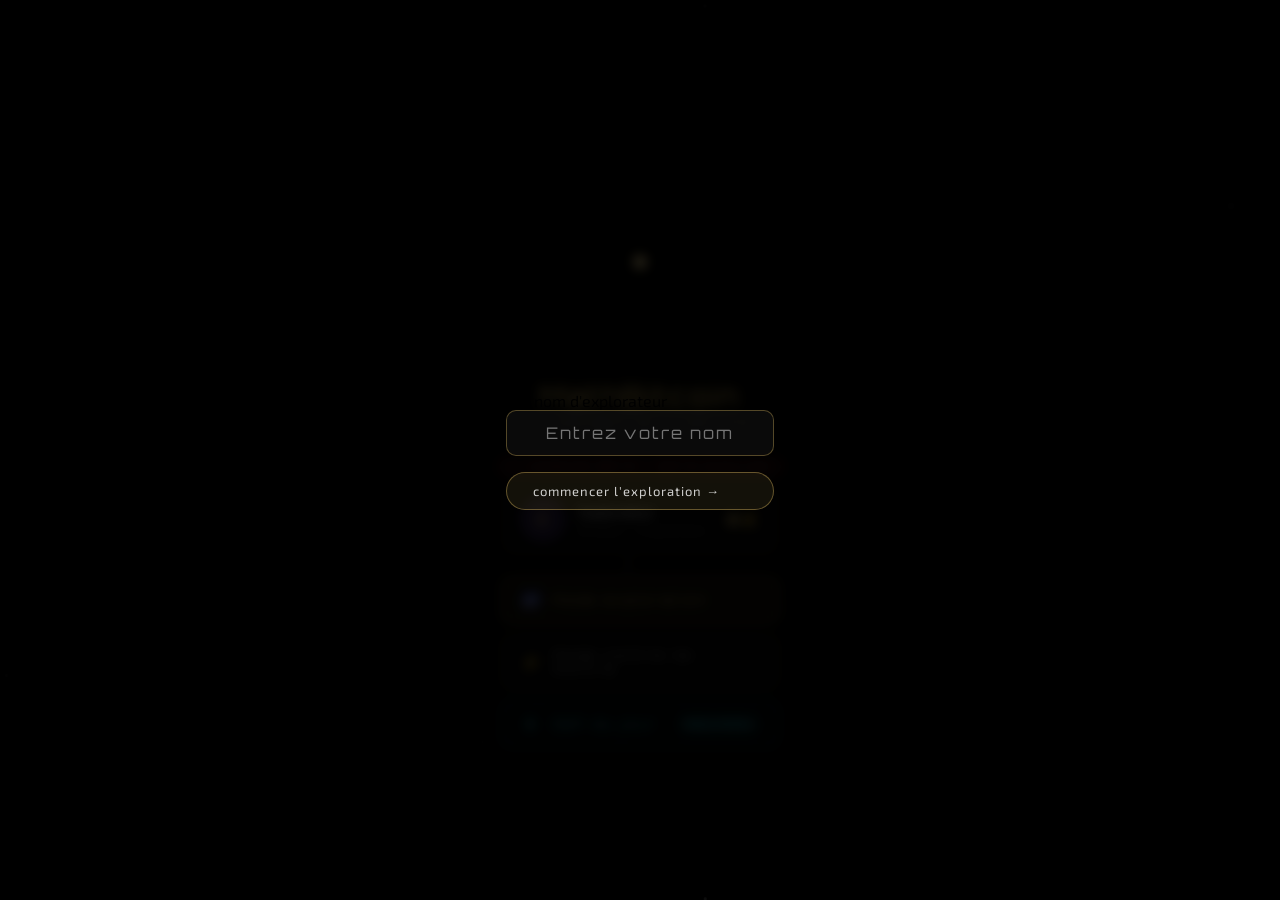
<file: index.html>
<!DOCTYPE html>
<html lang="fr">
<head>
<meta charset="UTF-8"/>
<meta name="viewport" content="width=device-width, initial-scale=1.0, maximum-scale=1.0"/>
<title>MathBitcoin — Le Langage de l'Univers</title>
<!-- Google AdSense -->
<script async src="https://pagead2.googlesyndication.com/pagead/js/adsbygoogle.js?client=ca-pub-3982413989310016" crossorigin="anonymous"></script>
<link href="https://fonts.googleapis.com/css2?family=Orbitron:wght@300;400;700&family=Exo+2:wght@200;300;400;600&display=swap" rel="stylesheet"/>
<style>
:root{
  --gold:#ffd86f;--gold2:#c9a030;--gold-glow:rgba(255,216,111,0.25);
  --violet:#7b4fd4;--violet2:#4a2a8a;
  --cyan:#33e8ff;--red:#ff4f4f;--green:#3dff9a;
}
*{margin:0;padding:0;box-sizing:border-box;-webkit-tap-highlight-color:transparent;}
html,body{width:100%;height:100%;overflow:hidden;background:#000;font-family:'Exo 2',sans-serif;}
#bg-canvas{position:fixed;inset:0;z-index:0;}

/* SCREENS */
.screen{position:absolute;inset:0;display:flex;align-items:center;justify-content:center;
  opacity:0;pointer-events:none;transition:opacity 0.9s ease;z-index:10;}
.screen.active{opacity:1;pointer-events:all;}

/* ═══ HOME SCREEN ═══ */
#s-home{flex-direction:column;gap:0;}
.home-logo{position:relative;width:220px;height:220px;display:flex;align-items:center;justify-content:center;margin-bottom:8px;}
.orbit{position:absolute;border-radius:50%;animation:orbitIn 2s ease forwards;}
.o1{width:70px;height:70px;border:1px solid rgba(255,216,111,0.2);animation-delay:0.8s;}
.o2{width:130px;height:130px;border:1px solid rgba(255,216,111,0.12);animation-delay:1.2s;}
.o3{width:200px;height:200px;border:1px solid rgba(51,232,255,0.08);animation-delay:1.6s;}
@keyframes orbitIn{from{transform:scale(0.2);opacity:0;}to{transform:scale(1);opacity:1;}}
.os{animation:spin 18s linear infinite;}
.osr{animation:spinR 28s linear infinite;}
@keyframes spin{to{transform:rotate(360deg);}}
@keyframes spinR{to{transform:rotate(-360deg);}}
.home-dot{width:14px;height:14px;border-radius:50%;
  background:radial-gradient(circle,#fff 0%,var(--gold) 60%);
  animation:beat 2.2s ease-in-out infinite;cursor:pointer;z-index:5;}
@keyframes beat{
  0%,100%{transform:scale(0.7);box-shadow:0 0 6px 2px rgba(255,216,111,0.3);}
  50%{transform:scale(1.8);box-shadow:0 0 22px 8px rgba(255,216,111,0.6),0 0 44px 16px rgba(255,216,111,0.15);}
}
.home-title{font-family:'Orbitron',sans-serif;font-size:clamp(18px,5vw,26px);font-weight:300;
  color:var(--gold);text-shadow:0 0 20px rgba(255,216,111,0.4);letter-spacing:3px;
  margin-bottom:4px;text-align:center;}
.home-sub{font-family:'Exo 2',sans-serif;font-size:11px;letter-spacing:5px;
  color:rgba(255,255,255,0.25);text-transform:uppercase;margin-bottom:28px;}

/* Profile card */
.profile-card{background:rgba(255,255,255,0.03);border:0.5px solid rgba(255,216,111,0.15);
  border-radius:16px;padding:14px 20px;margin-bottom:20px;min-width:280px;
  display:flex;align-items:center;gap:14px;}
.profile-avatar{width:44px;height:44px;border-radius:50%;
  background:rgba(123,79,212,0.3);border:1.5px solid rgba(123,79,212,0.5);
  display:flex;align-items:center;justify-content:center;
  font-family:'Orbitron',sans-serif;font-size:16px;color:var(--gold);flex-shrink:0;}
.profile-info{flex:1;}
.profile-name{font-size:14px;font-weight:500;color:#fff;margin-bottom:3px;}
.profile-stats{font-size:11px;color:rgba(255,255,255,0.35);letter-spacing:1px;}
.profile-sats{font-family:'Orbitron',sans-serif;font-size:15px;color:var(--gold);font-weight:700;}

/* Menu buttons */
.menu{display:flex;flex-direction:column;gap:10px;width:280px;}
.menu-btn{padding:13px 20px;border-radius:12px;border:1px solid rgba(255,255,255,0.1);
  background:rgba(255,255,255,0.03);font-family:'Orbitron',sans-serif;
  font-size:11px;letter-spacing:3px;color:rgba(255,255,255,0.75);
  cursor:pointer;transition:all 0.2s;text-align:left;display:flex;align-items:center;gap:12px;}
.menu-btn:hover{border-color:rgba(255,216,111,0.4);background:rgba(255,216,111,0.05);
  color:var(--gold);transform:translateX(4px);}
.menu-btn.primary{border-color:rgba(255,216,111,0.5);background:rgba(255,216,111,0.08);color:var(--gold);}
.menu-btn.daily{border-color:rgba(51,232,255,0.4);background:rgba(51,232,255,0.04);color:var(--cyan);}
.menu-btn.secret{border-color:rgba(123,79,212,0.4);background:rgba(123,79,212,0.05);color:#b48fff;}
.btn-icon{font-size:16px;width:20px;text-align:center;}
.daily-badge{font-size:10px;padding:2px 8px;border-radius:10px;background:rgba(51,232,255,0.15);
  color:var(--cyan);margin-left:auto;letter-spacing:1px;}
.daily-done{background:rgba(61,255,154,0.12);color:var(--green);}

/* ═══ GAME SCREEN ═══ */
#s-game{flex-direction:column;align-items:center;justify-content:flex-start;padding-top:0;}
.game-bg{position:absolute;inset:0;background:radial-gradient(ellipse at 50% 25%,rgba(20,8,50,0.92) 0%,rgba(0,0,0,0.97) 65%);}

/* HUD */
.hud{position:relative;z-index:5;width:100%;max-width:460px;
  display:flex;align-items:center;justify-content:space-between;padding:14px 18px 6px;}
.hud-sats{font-family:'Orbitron',sans-serif;font-size:14px;font-weight:700;
  color:var(--gold);display:flex;align-items:center;gap:5px;}
.hud-b{width:16px;height:16px;border-radius:50%;background:var(--gold);
  display:flex;align-items:center;justify-content:center;font-size:8px;color:#000;font-weight:700;}
.hud-center{display:flex;flex-direction:column;align-items:center;gap:2px;}
.hud-lvl{font-family:'Orbitron',sans-serif;font-size:9px;letter-spacing:3px;
  color:rgba(255,255,255,0.25);text-transform:uppercase;}
.hud-lvlname{font-family:'Exo 2',sans-serif;font-size:11px;color:rgba(255,216,111,0.5);letter-spacing:1px;}
.hud-streak{font-family:'Orbitron',sans-serif;font-size:13px;color:var(--gold);
  min-width:56px;text-align:right;opacity:0;transition:opacity 0.3s;}
.hud-streak.on{opacity:1;}

/* Timer bar */
.timer-wrap{position:relative;z-index:5;width:100%;max-width:460px;padding:0 18px 4px;}
.timer-bar{height:3px;background:rgba(255,255,255,0.06);border-radius:2px;overflow:hidden;}
.timer-fill{height:100%;border-radius:2px;transition:width 0.1s linear,background 0.5s;}

/* Universe ring */
.u-wrap{position:relative;z-index:5;width:min(86vw,380px);height:min(86vw,380px);
  display:flex;align-items:center;justify-content:center;margin:2px 0;}
.u-ring{position:absolute;border-radius:50%;border:1px solid rgba(255,216,111,0.07);
  transition:border-color 0.4s,box-shadow 0.4s;}
.u-r1{inset:0;}.u-r2{inset:10%;}.u-r3{inset:20%;}
.u-r1.ok{border-color:rgba(255,216,111,0.45);box-shadow:0 0 36px rgba(255,216,111,0.12);animation:ringOk 0.6s ease;}
@keyframes ringOk{0%{transform:scale(0.96);}50%{transform:scale(1.04);}100%{transform:scale(1);}}
.u-r1.no{border-color:rgba(255,80,80,0.4);animation:ringNo 0.5s ease;}
@keyframes ringNo{0%,100%{transform:scale(1);}50%{transform:scale(0.97);}}

.problem-inner{display:flex;flex-direction:column;align-items:center;gap:4px;}
.p-domain{font-family:'Exo 2',sans-serif;font-size:10px;letter-spacing:4px;
  color:rgba(51,232,255,0.45);text-transform:uppercase;}
.p-eq{font-family:'Orbitron',sans-serif;font-size:clamp(24px,8vw,46px);font-weight:300;
  color:#fff;letter-spacing:4px;text-shadow:0 0 18px rgba(255,255,255,0.15);
  transition:opacity 0.15s;}
.p-eq.fade{opacity:0;}

/* Timer number */
.timer-num{font-family:'Orbitron',sans-serif;font-size:13px;
  color:rgba(255,255,255,0.2);margin-top:6px;transition:color 0.3s;}
.timer-num.warn{color:rgba(255,100,100,0.8);}

/* Answers */
.ans-wrap{position:relative;z-index:5;width:100%;max-width:420px;padding:0 16px 8px;}
.answers{display:grid;grid-template-columns:1fr 1fr;gap:9px;}
.ans{padding:15px 8px;border-radius:13px;border:1px solid rgba(255,255,255,0.07);
  background:rgba(255,255,255,0.02);
  font-family:'Orbitron',sans-serif;font-size:clamp(14px,5vw,20px);font-weight:300;
  color:rgba(255,255,255,0.82);cursor:pointer;transition:all 0.15s;
  -webkit-user-select:none;user-select:none;}
.ans:hover{border-color:rgba(255,216,111,0.3);background:rgba(255,216,111,0.04);transform:translateY(-1px);}
.ans:active{transform:scale(0.96);}
.ans.ok{border-color:var(--gold);background:rgba(255,216,111,0.1);
  box-shadow:0 0 24px rgba(255,216,111,0.2);animation:aOk 0.35s ease;}
.ans.no{border-color:rgba(255,80,80,0.6);background:rgba(255,80,80,0.06);animation:aNo 0.4s ease;}
.ans.reveal{border-color:rgba(255,216,111,0.45);background:rgba(255,216,111,0.05);}
@keyframes aOk{0%{transform:scale(1);}50%{transform:scale(1.05);}100%{transform:scale(1);}}
@keyframes aNo{0%,100%{transform:translateX(0);}30%{transform:translateX(-7px);}70%{transform:translateX(7px);}}

/* Progress + Ad */
.prog-wrap{position:relative;z-index:5;width:100%;max-width:420px;padding:0 16px 6px;}
.prog-bar{height:2px;background:rgba(255,255,255,0.05);border-radius:2px;overflow:hidden;}
.prog-fill{height:100%;background:linear-gradient(90deg,var(--violet),var(--gold));
  border-radius:2px;transition:width 0.4s ease;box-shadow:0 0 6px rgba(255,216,111,0.3);}
.ad-zone{position:relative;z-index:5;width:100%;max-width:420px;padding:0 16px 4px;display:flex;justify-content:center;}
.ad-slot{width:320px;height:50px;background:rgba(255,255,255,0.015);
  border:1px dashed rgba(255,255,255,0.05);border-radius:8px;
  display:flex;align-items:center;justify-content:center;
  font-size:10px;letter-spacing:2px;color:rgba(255,255,255,0.1);text-transform:uppercase;}

/* ═══ OVERLAYS ═══ */
.overlay{position:fixed;inset:0;z-index:60;display:flex;align-items:center;justify-content:center;
  background:rgba(0,0,0,0.85);opacity:0;pointer-events:none;
  transition:opacity 0.4s;backdrop-filter:blur(6px);}
.overlay.show{opacity:1;pointer-events:all;}

/* Fact overlay */
.fact-card{background:rgba(10,6,28,0.97);border:1px solid rgba(255,216,111,0.2);
  border-radius:20px;padding:32px 26px;max-width:320px;width:90%;text-align:center;
  box-shadow:0 0 60px rgba(123,79,212,0.15);}
.fact-sym{font-family:'Orbitron',sans-serif;font-size:52px;color:var(--gold);margin-bottom:10px;}
.fact-ttl{font-family:'Orbitron',sans-serif;font-size:10px;letter-spacing:4px;
  color:rgba(255,216,111,0.45);text-transform:uppercase;margin-bottom:10px;}
.fact-txt{font-size:13px;color:rgba(255,255,255,0.65);line-height:1.75;margin-bottom:22px;}
.ov-btn{padding:10px 26px;border-radius:24px;border:1px solid rgba(255,216,111,0.35);
  background:rgba(255,216,111,0.07);font-family:'Exo 2',sans-serif;font-size:13px;
  color:rgba(255,255,255,0.8);cursor:pointer;transition:all 0.2s;letter-spacing:1px;}
.ov-btn:hover{background:rgba(255,216,111,0.16);}

/* Level up */
.lvlup-card{text-align:center;padding:36px 28px;max-width:320px;width:90%;}
.lvlup-ring{width:110px;height:110px;border-radius:50%;border:2px solid var(--gold);
  display:flex;align-items:center;justify-content:center;margin:0 auto 20px;
  box-shadow:0 0 40px rgba(255,216,111,0.35);animation:lvlpulse 1.6s ease-in-out infinite;}
@keyframes lvlpulse{0%,100%{transform:scale(1);}50%{transform:scale(1.06);}}
.lvlup-num{font-family:'Orbitron',sans-serif;font-size:34px;font-weight:700;color:var(--gold);}
.lvlup-label{font-family:'Orbitron',sans-serif;font-size:9px;letter-spacing:4px;
  color:rgba(255,216,111,0.4);text-transform:uppercase;margin-bottom:6px;}
.lvlup-name{font-family:'Exo 2',sans-serif;font-size:22px;color:#fff;margin-bottom:6px;}
.lvlup-desc{font-size:13px;color:rgba(255,255,255,0.45);margin-bottom:26px;line-height:1.6;}

/* Secret / hidden level */
.secret-card{text-align:center;padding:36px 26px;max-width:340px;width:90%;}
.secret-sym{font-family:'Orbitron',sans-serif;font-size:64px;color:#b48fff;
  text-shadow:0 0 30px rgba(180,143,255,0.5);margin-bottom:12px;}
.secret-ttl{font-family:'Orbitron',sans-serif;font-size:10px;letter-spacing:4px;
  color:rgba(180,143,255,0.5);text-transform:uppercase;margin-bottom:10px;}
.secret-txt{font-size:13px;color:rgba(255,255,255,0.6);line-height:1.75;margin-bottom:24px;}

/* Daily challenge */
.daily-card{text-align:center;padding:32px 26px;max-width:320px;width:90%;}
.daily-sym{font-family:'Orbitron',sans-serif;font-size:48px;color:var(--cyan);
  text-shadow:0 0 20px rgba(51,232,255,0.4);margin-bottom:10px;}
.daily-ttl{font-family:'Orbitron',sans-serif;font-size:10px;letter-spacing:4px;
  color:rgba(51,232,255,0.45);text-transform:uppercase;margin-bottom:8px;}
.daily-txt{font-size:13px;color:rgba(255,255,255,0.6);line-height:1.7;margin-bottom:6px;}
.daily-reward{font-family:'Orbitron',sans-serif;font-size:18px;color:var(--gold);margin:10px 0 20px;}
.daily-timer-bar{width:100%;height:6px;background:rgba(51,232,255,0.1);border-radius:3px;overflow:hidden;margin-bottom:20px;}
.daily-timer-fill{height:100%;background:var(--cyan);border-radius:3px;transition:width 0.1s linear;}

/* Wormhole transition */
#s-worm{background:#000;overflow:hidden;}
.worm-c{position:absolute;inset:0;display:flex;align-items:center;justify-content:center;overflow:hidden;}
.worm-flash{position:absolute;inset:0;background:#fff;opacity:0;pointer-events:none;transition:opacity 0.25s;}

/* Floating reward */
.rfloat{position:fixed;font-family:'Orbitron',sans-serif;font-size:12px;font-weight:700;
  color:var(--gold);text-shadow:0 0 8px rgba(255,216,111,0.8);pointer-events:none;z-index:200;
  animation:floatUp 1.1s ease forwards;}
@keyframes floatUp{0%{opacity:1;transform:translateY(0) scale(1);}100%{opacity:0;transform:translateY(-70px) scale(1.4);}}

/* Break cycle overlay */
.break-card{background:rgba(10,6,28,0.98);border:1px solid rgba(255,216,111,0.2);
  border-radius:20px;padding:28px 22px;max-width:320px;width:92%;text-align:center;}
.break-sats{font-family:'Orbitron',sans-serif;font-size:36px;font-weight:700;
  color:var(--gold);text-shadow:0 0 20px rgba(255,216,111,0.4);margin:10px 0 4px;}
.break-label{font-size:11px;letter-spacing:3px;color:rgba(255,255,255,0.3);
  text-transform:uppercase;margin-bottom:14px;}
.break-ad{width:100%;height:50px;background:rgba(255,255,255,0.02);
  border:1px dashed rgba(255,255,255,0.08);border-radius:8px;
  display:flex;align-items:center;justify-content:center;
  font-size:10px;letter-spacing:2px;color:rgba(255,255,255,0.12);
  text-transform:uppercase;margin-bottom:16px;}
.break-progress{width:100%;height:3px;background:rgba(255,255,255,0.06);
  border-radius:2px;overflow:hidden;margin-bottom:6px;}
.break-prog-fill{height:100%;background:linear-gradient(90deg,var(--violet),var(--gold));
  border-radius:2px;transition:width 0.5s ease;}
.break-stats{font-size:11px;color:rgba(255,255,255,0.25);margin-bottom:18px;letter-spacing:1px;}
.break-btn-row{display:flex;gap:8px;}
.break-btn-row .ov-btn{flex:1;text-align:center;font-size:11px;padding:10px 8px;}
/* Daily limit banner */
.limit-card{background:rgba(10,6,28,0.98);border:1px solid rgba(51,232,255,0.25);
  border-radius:20px;padding:32px 24px;max-width:300px;width:90%;text-align:center;}
.limit-sym{font-size:44px;margin-bottom:10px;}
.limit-ttl{font-family:'Orbitron',sans-serif;font-size:10px;letter-spacing:4px;
  color:rgba(51,232,255,0.5);text-transform:uppercase;margin-bottom:10px;}
.limit-txt{font-size:13px;color:rgba(255,255,255,0.55);line-height:1.7;margin-bottom:20px;}
.deep-card{background:rgba(10,6,28,0.98);border:1px solid rgba(255,216,111,0.18);
  border-radius:20px;padding:24px 20px;max-width:340px;width:92%;
  max-height:85vh;overflow-y:auto;box-shadow:0 0 60px rgba(123,79,212,0.2);}
.deep-header{display:flex;align-items:center;gap:12px;margin-bottom:18px;}
.deep-sym{font-family:'Orbitron',sans-serif;font-size:36px;color:var(--gold);}
.deep-title{font-family:'Orbitron',sans-serif;font-size:12px;letter-spacing:3px;
  color:rgba(255,216,111,0.5);text-transform:uppercase;}
.deep-section{background:rgba(255,255,255,0.02);border:0.5px solid rgba(255,255,255,0.07);
  border-radius:12px;padding:13px 14px;margin-bottom:10px;}
.deep-stl{font-size:12px;font-weight:600;color:rgba(255,255,255,0.85);margin-bottom:5px;}
.deep-stxt{font-size:12px;color:rgba(255,255,255,0.55);line-height:1.75;}
.deep-icon{font-size:14px;margin-right:5px;}
.fact-btn-row{display:flex;gap:8px;margin-top:16px;}
.fact-btn-row .ov-btn{flex:1;text-align:center;font-size:11px;padding:9px 10px;}
.ov-btn-more{border-color:rgba(123,79,212,0.5)!important;background:rgba(123,79,212,0.08)!important;
  color:#c4aaff!important;}
/* ═══ CREATURE ═══ */
.creature-wrap{position:relative;z-index:6;display:flex;flex-direction:column;
  align-items:center;gap:4px;margin:2px 0;}
.creature{font-size:clamp(36px,10vw,52px);
  transition:transform 0.15s;filter:drop-shadow(0 0 8px rgba(255,216,111,0.3));
  cursor:default;user-select:none;}
.creature.bounce{animation:cBounce 0.4s ease;}
.creature.shake{animation:cShake 0.35s ease;}
@keyframes cBounce{0%{transform:scale(1);}30%{transform:scale(1.5) rotate(-8deg);}60%{transform:scale(0.9) rotate(4deg);}100%{transform:scale(1);}}
@keyframes cShake{0%,100%{transform:translateX(0);}25%{transform:translateX(-8px);}75%{transform:translateX(8px);}}
.creature-name{font-family:'Orbitron',sans-serif;font-size:9px;letter-spacing:3px;
  color:rgba(255,216,111,0.3);text-transform:uppercase;}
/* Confetti canvas */
#confetti-canvas{position:fixed;inset:0;pointer-events:none;z-index:150;}
  border-radius:20px;padding:32px 26px;max-width:300px;width:88%;text-align:center;}
.name-title{font-family:'Orbitron',sans-serif;font-size:11px;letter-spacing:4px;
  color:rgba(255,216,111,0.5);text-transform:uppercase;margin-bottom:16px;}
.name-input{width:100%;padding:12px 16px;border-radius:10px;
  border:1px solid rgba(255,216,111,0.3);background:rgba(255,255,255,0.04);
  font-family:'Orbitron',sans-serif;font-size:16px;color:#fff;
  text-align:center;letter-spacing:2px;outline:none;margin-bottom:16px;}
.name-input:focus{border-color:rgba(255,216,111,0.7);}
.break-ai-loading{display:flex;flex-direction:column;align-items:center;gap:8px;padding:10px 0;}
.ai-spinner{width:28px;height:28px;border:2px solid rgba(255,216,111,0.15);
  border-top:2px solid var(--gold);border-radius:50%;animation:spin 0.8s linear infinite;}
.ai-status{font-size:10px;letter-spacing:2px;color:rgba(255,216,111,0.4);
  text-transform:uppercase;text-align:center;}
</style>
</head>
<body>
<canvas id="bg-canvas"></canvas>
<canvas id="confetti-canvas"></canvas>

<!-- HOME -->
<div class="screen active" id="s-home">
  <div style="display:flex;flex-direction:column;align-items:center;">
    <div class="home-logo">
      <div class="orbit o1 os"></div>
      <div class="orbit o2 osr"></div>
      <div class="orbit o3 os"></div>
      <div class="home-dot" onclick="enterPortal()"></div>
    </div>
    <div class="home-title">MathBitcoin</div>
    <div class="home-sub">le langage de l'univers</div>
    <div style="display:flex;align-items:center;gap:8px;margin-bottom:6px;">
      <div style="padding:3px 12px;border-radius:20px;border:1px solid rgba(255,80,80,0.5);
        background:rgba(255,80,80,0.08);font-family:'Orbitron',sans-serif;
        font-size:9px;letter-spacing:3px;color:rgba(255,120,120,0.9);text-transform:uppercase;">
        ⚠ version bêta — sats simulés
      </div>
    </div>
    <div class="profile-card" id="profileCard">
      <div class="profile-avatar" id="profileAvatar">?</div>
      <div class="profile-info">
        <div class="profile-name" id="profileName">Explorateur</div>
        <div class="profile-stats">Niveau <span id="profileLvl">1</span> · <span id="profileQ">0</span> questions</div>
      </div>
      <div class="profile-sats" id="profileSats">0 ⚡</div>
    </div>
    <div class="menu">
      <div class="menu-btn primary" onclick="startGame('normal')">
        <span class="btn-icon">🌌</span>Mode exploration
      </div>
      <div class="menu-btn" onclick="startGame('speed')" style="border-color:rgba(255,216,111,0.25);">
        <span class="btn-icon">⚡</span>Mode contre-la-montre
      </div>
      <div class="menu-btn daily" id="dailyBtn" onclick="showDaily()">
        <span class="btn-icon">☀</span>Défi du jour
        <span class="daily-badge" id="dailyBadge">NOUVEAU</span>
      </div>
      <div class="menu-btn secret" id="secretBtn" onclick="showSecret()" style="display:none;">
        <span class="btn-icon">⬡</span>Tableau caché
      </div>
    </div>
  </div>
</div>

<!-- WORMHOLE -->
<div class="screen" id="s-worm">
  <div class="worm-c" id="wormC"></div>
  <div class="worm-flash" id="wormFlash"></div>
</div>

<!-- GAME -->
<div class="screen" id="s-game">
  <div class="game-bg"></div>
  <div class="hud">
    <div class="hud-sats"><div class="hud-b">₿</div><span id="satDisp">0</span></div>
    <div class="hud-center">
      <div class="hud-lvl">Niveau <span id="lvlDisp">1</span></div>
      <div class="hud-lvlname" id="lvlNameDisp">Le Pico</div>
    </div>
    <div class="hud-streak" id="streakDisp"></div>
  </div>
  <div class="timer-wrap">
    <div class="timer-bar"><div class="timer-fill" id="timerFill" style="width:100%;background:var(--gold);"></div></div>
  </div>
  <div class="u-wrap">
    <div class="u-ring u-r1" id="uR1"></div>
    <div class="u-ring u-r2"></div>
    <div class="u-ring u-r3"></div>
    <div class="problem-inner">
      <div class="p-domain" id="pDomain">arithmétique</div>
      <div class="p-eq" id="pEq">— —</div>
      <div class="timer-num" id="timerNum" style="display:none;">30</div>
    </div>
  </div>
  <div class="creature-wrap">
    <div class="creature" id="creature">🥚</div>
    <div class="creature-name" id="creatureName">Pico cosmique</div>
  </div>
  <div class="ans-wrap"><div class="answers" id="ansGrid"></div></div>
  <div class="prog-wrap"><div class="prog-bar"><div class="prog-fill" id="progFill" style="width:0%"></div></div></div>
  <div class="ad-zone">
    <div style="width:320px;height:50px;position:relative;">
      <div style="position:absolute;inset:0;background:rgba(255,255,255,0.015);
        border:1px dashed rgba(255,255,255,0.05);border-radius:8px;
        display:flex;align-items:center;justify-content:center;
        font-size:9px;letter-spacing:2px;color:rgba(255,255,255,0.08);
        text-transform:uppercase;">espace publicitaire</div>
      <ins class="adsbygoogle"
        style="display:inline-block;width:320px;height:50px;position:relative;z-index:1;"
        data-ad-client="ca-pub-3982413989310016"
        data-ad-slot="SLOT_BANNIERE"></ins>
      <script>(adsbygoogle=window.adsbygoogle||[]).push({});</script>
    </div>
  </div>
</div>

<!-- OVERLAYS -->
<div class="overlay" id="nameOverlay">
  <div class="name-card">
    <div class="name-title">ton nom d'explorateur</div>
    <input class="name-input" id="nameInput" maxlength="14" placeholder="Entrez votre nom" autocomplete="off"/>
    <div class="ov-btn" onclick="saveName()">commencer l'exploration →</div>
  </div>
</div>
<div class="overlay" id="factOverlay">
  <div class="fact-card">
    <div class="fact-sym" id="fSym">∞</div>
    <div class="fact-ttl" id="fTtl">saviez-vous?</div>
    <div class="fact-txt" id="fTxt"></div>
    <div class="fact-btn-row">
      <div class="ov-btn ov-btn-more" onclick="openDeep()">En savoir plus →</div>
      <div class="ov-btn" onclick="closeFact()">continuer →</div>
    </div>
  </div>
</div>
<div class="overlay" id="deepOverlay">
  <div class="deep-card" id="deepCard">
    <div class="deep-header">
      <div class="deep-sym" id="dSym">π</div>
      <div class="deep-title" id="dTitle">exploration approfondie</div>
    </div>
    <div id="deepSections"></div>
    <div class="ov-btn" style="width:100%;text-align:center;margin-top:4px;" onclick="closeDeep()">revenir au jeu →</div>
  </div>
</div>
<div class="overlay" id="lvlupOverlay">
  <div class="lvlup-card">
    <div class="lvlup-ring"><div class="lvlup-num" id="luNum">2</div></div>
    <div class="lvlup-label">nouveau niveau</div>
    <div class="lvlup-name" id="luName">La Spirale</div>
    <div class="lvlup-desc" id="luDesc">L'univers s'expand. Tu vois plus loin.</div>
    <div class="ov-btn" onclick="closeLvlUp()">continuer →</div>
  </div>
</div>
<div class="overlay" id="secretOverlay">
  <div class="secret-card">
    <div class="secret-sym" id="secSym">⬡</div>
    <div class="secret-ttl" id="secTtl">tableau caché découvert</div>
    <div class="secret-txt" id="secTxt"></div>
    <div class="ov-btn" onclick="closeSecret()">fermer le tableau →</div>
  </div>
</div>
<div class="overlay" id="dailyOverlay">
  <div class="daily-card">
    <div class="daily-sym">☀</div>
    <div class="daily-ttl">défi du jour</div>
    <div class="daily-txt" id="dailyDesc">10 questions · 60 secondes</div>
    <div class="daily-reward" id="dailyRewardTxt">+50 ⚡ bonus</div>
    <div class="daily-timer-bar" id="dailyTimerWrap" style="display:none;">
      <div class="daily-timer-fill" id="dailyTimerFill" style="width:100%;"></div>
    </div>
    <div class="ov-btn" onclick="startDaily()">relever le défi →</div>
  </div>
</div>
<div class="overlay" id="dailyDoneOverlay">
  <div class="fact-card">
    <div class="fact-sym">✦</div>
    <div class="fact-ttl">défi accompli</div>
    <div class="fact-txt" id="dailyDoneTxt">Tu as gagné le bonus du jour.</div>
    <div class="ov-btn" onclick="closeDailyDone()">revenir à l'univers →</div>
  </div>
</div>

<!-- REWARDED AD — pub 30 secondes avant les sats -->
<div class="overlay" id="adOverlay">
  <div style="background:#000;border:1px solid rgba(255,255,255,0.08);border-radius:20px;
    padding:0;max-width:340px;width:92%;overflow:hidden;">

    <!-- Zone vidéo / pub -->
    <div id="adVideoZone" style="width:100%;height:190px;background:#0a0a0a;
      display:flex;flex-direction:column;align-items:center;justify-content:center;
      position:relative;">

      <!-- Placeholder pub — remplacer par tag vidéo réel -->
      <div style="font-size:10px;letter-spacing:3px;color:rgba(255,255,255,0.12);
        text-transform:uppercase;margin-bottom:8px;">publicité</div>
      <div style="width:180px;height:50px;background:rgba(255,255,255,0.03);
        border:1px dashed rgba(255,255,255,0.08);border-radius:8px;
        display:flex;align-items:center;justify-content:center;">
        <ins class="adsbygoogle"
          style="display:inline-block;width:180px;height:50px;"
          data-ad-client="ca-pub-3982413989310016"
          data-ad-slot="SLOT_VIDEO"
          data-ad-format="auto"></ins>
        <script>(adsbygoogle=window.adsbygoogle||[]).push({});</script>
      </div>

      <!-- Compte à rebours dans le coin -->
      <div id="adCountdown" style="position:absolute;top:10px;right:12px;
        font-family:'Orbitron',sans-serif;font-size:12px;color:rgba(255,255,255,0.35);
        letter-spacing:1px;">30</div>

      <!-- Barre de progression pub -->
      <div style="position:absolute;bottom:0;left:0;right:0;height:3px;
        background:rgba(255,255,255,0.06);">
        <div id="adBar" style="height:100%;width:0%;
          background:linear-gradient(90deg,var(--violet),var(--gold));
          transition:width 1s linear;"></div>
      </div>
    </div>

    <!-- Récompense en dessous -->
    <div style="padding:16px 20px;">
      <div style="display:flex;align-items:center;justify-content:space-between;margin-bottom:12px;">
        <div>
          <div style="font-family:'Orbitron',sans-serif;font-size:9px;letter-spacing:3px;
            color:rgba(255,255,255,0.25);text-transform:uppercase;margin-bottom:3px;">récompense</div>
          <div style="font-family:'Orbitron',sans-serif;font-size:22px;font-weight:700;
            color:var(--gold);">+5 ⚡</div>
          <div style="font-size:10px;color:rgba(255,255,255,0.2);letter-spacing:1px;">sats simulés · bêta</div>
        </div>
        <!-- Cercle compte à rebours visuel -->
        <div style="position:relative;width:54px;height:54px;">
          <svg width="54" height="54" style="transform:rotate(-90deg);">
            <circle cx="27" cy="27" r="22" fill="none" stroke="rgba(255,255,255,0.06)" stroke-width="3"/>
            <circle id="adRing" cx="27" cy="27" r="22" fill="none"
              stroke="var(--gold)" stroke-width="3"
              stroke-dasharray="138" stroke-dashoffset="0"
              style="transition:stroke-dashoffset 1s linear;"/>
          </svg>
          <div id="adCountdown2" style="position:absolute;inset:0;display:flex;align-items:center;
            justify-content:center;font-family:'Orbitron',sans-serif;font-size:13px;
            font-weight:700;color:var(--gold);">30</div>
        </div>
      </div>

      <!-- Barre progression journalière -->
      <div style="height:2px;background:rgba(255,255,255,0.05);border-radius:2px;
        overflow:hidden;margin-bottom:6px;">
        <div id="adDailyBar" style="height:100%;background:linear-gradient(90deg,var(--violet),var(--gold));
          border-radius:2px;transition:width 0.5s;width:0%"></div>
      </div>
      <div id="adDailyStats" style="font-size:10px;color:rgba(255,255,255,0.2);
        letter-spacing:1px;margin-bottom:14px;text-align:center;">0 / 250 aujourd'hui</div>

      <!-- Boutons — bloqués pendant la pub -->
      <div id="adBtns" style="display:flex;gap:8px;opacity:0.3;pointer-events:none;">
        <div class="ov-btn ov-btn-more" id="adLearnBtn" onclick="adOpenDeep()"
          style="flex:1;text-align:center;font-size:11px;">En savoir plus →</div>
        <div class="ov-btn" onclick="closeAdBreak()"
          style="flex:1;text-align:center;font-size:11px;">continuer →</div>
      </div>
      <div id="adWaitTxt" style="text-align:center;font-size:10px;letter-spacing:2px;
        color:rgba(255,255,255,0.2);text-transform:uppercase;margin-top:8px;">
        regarde la pub pour débloquer tes sats
      </div>
    </div>
  </div>
</div>

<!-- BREAK CYCLE — après la pub -->
<div class="overlay" id="breakOverlay">
  <div class="break-card">
    <div class="fact-ttl" style="margin-bottom:6px;">⚡ pause cosmique</div>
    <div class="break-sats" id="breakSats">+5</div>
    <div class="break-label">sats simulés · version bêta</div>
    <div class="break-progress">
      <div class="break-prog-fill" id="breakProgFill" style="width:0%"></div>
    </div>
    <div class="break-stats" id="breakStats">0 / 250 questions aujourd'hui</div>
    <div class="break-ai-loading" id="breakLoading" style="display:none;">
      <div class="ai-spinner"></div>
      <div class="ai-status" id="breakLoadingTxt">l'univers réfléchit...</div>
    </div>
    <div class="break-btn-row" id="breakBtns">
      <div class="ov-btn ov-btn-more" id="breakLearnBtn" onclick="breakOpenDeep()">En savoir plus →</div>
      <div class="ov-btn" onclick="closeBreak()">5 prochaines →</div>
    </div>
  </div>
</div>

<!-- LIMITE JOURNALIÈRE ATTEINTE -->
<div class="overlay" id="limitOverlay">
  <div class="limit-card">
    <div class="limit-sym">🌙</div>
    <div class="limit-ttl">mission du jour accomplie</div>
    <div class="limit-txt" id="limitTxt">Tu as répondu à 250 questions aujourd'hui.<br>Reviens demain pour continuer ton année scolaire.</div>
    <div class="ov-btn" onclick="hideOv('limitOverlay');show('s-home');">retour à l'univers →</div>
  </div>
</div>

<script>
// ══════════ CANVAS STARFIELD ══════════
const cv=document.getElementById('bg-canvas');
const cx=cv.getContext('2d');
let ST=[];
function rsz(){cv.width=innerWidth;cv.height=innerHeight;}
function ist(){ST=[];for(let i=0;i<200;i++)ST.push({x:Math.random()*cv.width,y:Math.random()*cv.height,r:Math.random()*1.8+0.2,op:Math.random()*0.7+0.1,sp:Math.random()*0.4+0.05,ph:Math.random()*Math.PI*2});}
function dst(t){cx.clearRect(0,0,cv.width,cv.height);cx.fillStyle='#000';cx.fillRect(0,0,cv.width,cv.height);ST.forEach(s=>{const o=s.op*(0.4+0.6*Math.sin(t*s.sp+s.ph));cx.beginPath();cx.arc(s.x,s.y,s.r,0,Math.PI*2);cx.fillStyle=`rgba(255,255,255,${o})`;cx.fill();});requestAnimationFrame(dst);}
rsz();ist();requestAnimationFrame(dst);
window.addEventListener('resize',()=>{rsz();ist();});

// ══════════ CONFETTI ENGINE ══════════
const CC=document.getElementById('confetti-canvas');
const CX=CC.getContext('2d');
let CONF=[];
function rsz2(){CC.width=innerWidth;CC.height=innerHeight;}
rsz2();window.addEventListener('resize',rsz2);

const CONF_COLORS=['#ffd86f','#ff6bdb','#33e8ff','#3dff9a','#ff7043','#b48fff','#fff'];

function burstConfetti(x,y,count=32){
  for(let i=0;i<count;i++){
    const angle=Math.random()*Math.PI*2;
    const speed=3+Math.random()*7;
    CONF.push({
      x,y,
      vx:Math.cos(angle)*speed,
      vy:Math.sin(angle)*speed-4,
      size:4+Math.random()*6,
      color:CONF_COLORS[Math.floor(Math.random()*CONF_COLORS.length)],
      rot:Math.random()*360,
      rotV:(Math.random()-0.5)*12,
      life:1,decay:0.018+Math.random()*0.012,
      shape:Math.random()<0.5?'rect':'circle'
    });
  }
}
function burstStars(x,y){
  for(let i=0;i<16;i++){
    const angle=(i/16)*Math.PI*2;
    CONF.push({
      x,y,
      vx:Math.cos(angle)*(2+Math.random()*5),
      vy:Math.sin(angle)*(2+Math.random()*5),
      size:2+Math.random()*4,
      color:'#ffd86f',
      rot:0,rotV:0,
      life:1,decay:0.03,shape:'star'
    });
  }
}
function animConf(){
  CX.clearRect(0,0,CC.width,CC.height);
  CONF=CONF.filter(p=>p.life>0);
  CONF.forEach(p=>{
    p.x+=p.vx; p.y+=p.vy; p.vy+=0.25;
    p.vx*=0.98; p.rot+=p.rotV; p.life-=p.decay;
    CX.save();
    CX.globalAlpha=Math.max(0,p.life);
    CX.translate(p.x,p.y);
    CX.rotate(p.rot*Math.PI/180);
    CX.fillStyle=p.color;
    if(p.shape==='rect'){CX.fillRect(-p.size/2,-p.size/2,p.size,p.size*0.6);}
    else if(p.shape==='star'){
      CX.beginPath();for(let j=0;j<5;j++){
        const a=(j*4*Math.PI/5)-Math.PI/2;
        const r=j%2===0?p.size:p.size*0.4;
        j===0?CX.moveTo(Math.cos(a)*r,Math.sin(a)*r):CX.lineTo(Math.cos(a)*r,Math.sin(a)*r);
      }CX.closePath();CX.fill();
    } else {CX.beginPath();CX.arc(0,0,p.size/2,0,Math.PI*2);CX.fill();}
    CX.restore();
  });
  requestAnimationFrame(animConf);
}
requestAnimationFrame(animConf);

// ══════════ CREATURE SYSTEM ══════════
const CREATURES=[
  {emoji:'🥚', name:'Pico cosmique',    lvls:[0,1]},
  {emoji:'🐣', name:'Étoile naissante', lvls:[2,3]},
  {emoji:'⭐', name:'Étoile brillante', lvls:[4,5]},
  {emoji:'🌟', name:'Nova pulsante',    lvls:[6,7]},
  {emoji:'🌌', name:'Gardien du cosmos',lvls:[8,9]},
  {emoji:'🔮', name:'Maître singularité',lvls:[10]},
];
function getCreature(level){
  return CREATURES.find(c=>c.lvls.includes(level))||CREATURES[CREATURES.length-1];
}
function updateCreature(){
  const c=getCreature(G.level);
  const el=document.getElementById('creature');
  const nm=document.getElementById('creatureName');
  if(el)el.textContent=c.emoji;
  if(nm)nm.textContent=c.name;
}
function creatureBounce(){
  const el=document.getElementById('creature');
  if(!el)return;
  el.classList.remove('bounce','shake');
  void el.offsetWidth;
  el.classList.add('bounce');
  setTimeout(()=>el.classList.remove('bounce'),400);
}
function creatureShake(){
  const el=document.getElementById('creature');
  if(!el)return;
  el.classList.remove('bounce','shake');
  void el.offsetWidth;
  el.classList.add('shake');
  setTimeout(()=>el.classList.remove('shake'),350);
}

// ══════════ AUDIO ENGINE — Space Downtempo ══════════
let AC;
function getAC(){
  if(!AC)AC=new(window.AudioContext||window.webkitAudioContext)();
  if(AC.state==='suspended')AC.resume();
  return AC;
}

// Utilitaire : nœud de gain rapide
function mkGain(ac,vol){const g=ac.createGain();g.gain.value=vol;g.connect(ac.destination);return g;}

// Sub bass hit — kick cosmique
function playKick(vol=0.35,delay=0){
  try{
    const ac=getAC();const t=ac.currentTime+delay;
    const o=ac.createOscillator();const g=ac.createGain();
    o.connect(g);g.connect(ac.destination);
    o.type='sine';
    o.frequency.setValueAtTime(140,t);
    o.frequency.exponentialRampToValueAtTime(40,t+0.12);
    g.gain.setValueAtTime(vol,t);
    g.gain.exponentialRampToValueAtTime(0.001,t+0.25);
    o.start(t);o.stop(t+0.25);
  }catch(e){}
}

// Hi-hat feutré
function playHat(vol=0.08,delay=0){
  try{
    const ac=getAC();const t=ac.currentTime+delay;
    const buf=ac.createBuffer(1,ac.sampleRate*0.06,ac.sampleRate);
    const d=buf.getChannelData(0);
    for(let i=0;i<d.length;i++)d[i]=(Math.random()*2-1);
    const src=ac.createBufferSource();src.buffer=buf;
    const f=ac.createBiquadFilter();f.type='highpass';f.frequency.value=7000;
    const g=ac.createGain();
    src.connect(f);f.connect(g);g.connect(ac.destination);
    g.gain.setValueAtTime(vol,t);
    g.gain.exponentialRampToValueAtTime(0.001,t+0.06);
    src.start(t);src.stop(t+0.06);
  }catch(e){}
}

// Pad synthé ambient
function playPad(freq,dur,vol=0.06,delay=0){
  try{
    const ac=getAC();const t=ac.currentTime+delay;
    const o=ac.createOscillator();const g=ac.createGain();
    o.connect(g);g.connect(ac.destination);
    o.type='triangle';o.frequency.value=freq;
    g.gain.setValueAtTime(0,t);
    g.gain.linearRampToValueAtTime(vol,t+0.04);
    g.gain.exponentialRampToValueAtTime(0.001,t+dur);
    o.start(t);o.stop(t+dur);
  }catch(e){}
}

// Click sec façon MPC
function playClick(vol=0.12,delay=0){
  try{
    const ac=getAC();const t=ac.currentTime+delay;
    const buf=ac.createBuffer(1,ac.sampleRate*0.025,ac.sampleRate);
    const d=buf.getChannelData(0);
    for(let i=0;i<d.length;i++)d[i]=(Math.random()*2-1)*(1-i/d.length);
    const src=ac.createBufferSource();src.buffer=buf;
    const f=ac.createBiquadFilter();f.type='bandpass';f.frequency.value=2200;f.Q.value=0.8;
    const g=ac.createGain();
    src.connect(f);f.connect(g);g.connect(ac.destination);
    g.gain.setValueAtTime(vol,t);
    src.start(t);src.stop(t+0.025);
  }catch(e){}
}

// ══════════ RIFF PROGRESSIF — 5 notes / cycle ══════════
const RIFFS=[
  [110, 130.8, 146.8, 164.8, 196],
  [146.8, 164.8, 174.6, 195.9, 220],
  [174.6, 196, 220, 246.9, 293.7],
  [196, 220, 246.9, 261.6, 293.7],
  [164.8, 174.6, 196, 220, 246.9],
];
let G_riffIdx=0;

function sndRiffNote(pos){
  try{
    const ac=getAC();
    const riff=RIFFS[G_riffIdx%RIFFS.length];
    const freq=riff[pos];

    if(pos===0||pos===2||pos===4) playKick(0.18+pos*0.02);
    if(pos===1||pos===3) playHat(0.07);
    playClick(0.07+pos*0.01, 0.01);
    playPad(freq, 0.55-pos*0.04, 0.09+pos*0.01, 0.01);
    playPad(freq*2, 0.3, 0.025, 0.03);

    if(pos===4){
      const root=riff[0];
      setTimeout(()=>{
        playKick(0.28);
        playHat(0.09,0.06);
        playPad(root,     0.8, 0.07, 0.05);
        playPad(root*1.25,0.7, 0.06, 0.08);
        playPad(root*1.5, 0.7, 0.06, 0.11);
        playPad(root*2,   0.6, 0.05, 0.14);
        playClick(0.10, 0.06);
      }, 80);
      G_riffIdx=Math.floor(Math.random()*RIFFS.length);
    }
  }catch(e){}
}
function sndCorrect(){
  // Kick + hat décalé + pad cosmo
  playKick(0.28);
  playHat(0.07,0.05);
  playPad(220,0.4,0.05);     // note basse
  playPad(330,0.35,0.03,0.08); // accord mid
  playClick(0.08,0.02);
}

function sndWrong(){
  // Sub grave sourd
  try{
    const ac=getAC();const t=ac.currentTime;
    const o=ac.createOscillator();const g=ac.createGain();
    o.connect(g);g.connect(ac.destination);
    o.type='sine';o.frequency.setValueAtTime(80,t);
    o.frequency.exponentialRampToValueAtTime(55,t+0.18);
    g.gain.setValueAtTime(0.2,t);
    g.gain.exponentialRampToValueAtTime(0.001,t+0.22);
    o.start(t);o.stop(t+0.22);
    playHat(0.04,0.1);
  }catch(e){}
}

function sndLvlUp(){
  // Montée downtempo — kick + accords en cascade
  playKick(0.32,0);
  playHat(0.06,0.08);
  playPad(110,0.6,0.07,0);
  playPad(165,0.5,0.06,0.12);
  playPad(220,0.5,0.06,0.24);
  playPad(330,0.55,0.08,0.36);
  playKick(0.2,0.42);
  playHat(0.07,0.5);
  playPad(440,0.7,0.09,0.52);
}

function sndTick(){
  // Hi-hat minimal
  playHat(0.05);
  playClick(0.05);
}

function sndSecret(){
  // Ambiant mystérieux — pads qui s'élèvent
  playPad(130,1.2,0.06,0);
  playPad(195,1.0,0.05,0.18);
  playPad(260,0.9,0.05,0.36);
  playKick(0.15,0.38);
  playPad(390,0.8,0.06,0.52);
  playHat(0.06,0.54);
}

function sndDaily(){
  // Groove de début de session
  playKick(0.3,0);
  playHat(0.06,0.1);
  playPad(174,0.5,0.06,0.1);
  playClick(0.08,0.2);
  playKick(0.22,0.3);
  playHat(0.07,0.4);
  playPad(220,0.55,0.07,0.35);
  playClick(0.07,0.45);
}

// ══════════ SAVE / LOAD ══════════
const SAVE_KEY='mbv3';
function loadSave(){
  try{return JSON.parse(localStorage.getItem(SAVE_KEY))||{};}catch(e){return{};}
}
function writeSave(d){
  try{localStorage.setItem(SAVE_KEY,JSON.stringify(d));}catch(e){}
}
function getSave(){
  let d=loadSave();
  if(!d.name)d.name='';
  if(!d.sats)d.sats=0;
  if(!d.level)d.level=0;
  if(!d.levelProgress)d.levelProgress=0; // questions correctes dans l'année scolaire actuelle
  if(!d.totalQ)d.totalQ=0;
  if(!d.secretsFound)d.secretsFound=[];
  if(!d.dailyDate)d.dailyDate='';
  if(!d.dailyDone)d.dailyDone=false;
  // Compteur journalier (reset chaque jour)
  const today=new Date().toDateString();
  if(d.dailyQDate!==today){d.dailyQDate=today;d.dailyQCount=0;}
  if(!d.dailyQCount)d.dailyQCount=0;
  return d;
}
function patchSave(obj){
  const d=getSave();Object.assign(d,obj);writeSave(d);return d;
}

// ══════════ PROFILE ══════════
function renderProfile(){
  const d=getSave();
  document.getElementById('profileName').textContent=d.name||'Explorateur';
  document.getElementById('profileAvatar').textContent=(d.name||'E')[0].toUpperCase();
  document.getElementById('profileSats').textContent=d.sats+'⚡';
  document.getElementById('profileLvl').textContent=d.level+1;
  document.getElementById('profileQ').textContent=d.totalQ;
  // Daily badge
  const today=new Date().toDateString();
  const done=d.dailyDate===today&&d.dailyDone;
  const badge=document.getElementById('dailyBadge');
  badge.textContent=done?'FAIT':'NOUVEAU';
  badge.className='daily-badge'+(done?' daily-done':'');
  // Secret button
  const sb=document.getElementById('secretBtn');
  if(d.totalQ>=20||d.secretsFound.length>0)sb.style.display='flex';
}

// ══════════ SCREEN SWITCH ══════════
function show(id,delay=0){
  setTimeout(()=>{
    document.querySelectorAll('.screen').forEach(s=>s.classList.remove('active'));
    document.getElementById(id).classList.add('active');
  },delay);
}
function showOv(id){document.getElementById(id).classList.add('show');}
function hideOv(id){document.getElementById(id).classList.remove('show');}

// ══════════ NAME INPUT ══════════
function checkName(){
  const d=getSave();
  if(!d.name){showOv('nameOverlay');}
  else renderProfile();
}
function saveName(){
  const n=document.getElementById('nameInput').value.trim();
  if(!n)return;
  patchSave({name:n});
  hideOv('nameOverlay');
  renderProfile();
}
document.getElementById('nameInput').addEventListener('keydown',e=>{if(e.key==='Enter')saveName();});

// ══════════ PORTAL / WORMHOLE ══════════
function enterPortal(){
  startWormhole(()=>{startGame('normal');});
}
function startWormhole(cb){
  show('s-worm');
  const c=document.getElementById('wormC');c.innerHTML='';
  // Vortex
  for(let i=0;i<10;i++){
    const r=document.createElement('div');
    const sz=14+i*15;
    r.style.cssText=`position:absolute;width:${sz}px;height:${sz}px;border-radius:50%;
      border:1px solid rgba(255,216,111,0);transform:scale(0);
      animation:vox 1.8s ease forwards;animation-delay:${i*0.06}s;`;
    c.appendChild(r);
  }
  // Streaks
  for(let i=0;i<36;i++){
    const s=document.createElement('div');
    const a=(i/36)*360,d=Math.random()*0.5,th=Math.random()<0.25?2:1;
    s.style.cssText=`position:absolute;top:50%;left:50%;width:${th}px;height:0;
      transform:translate(-50%,0) rotate(${a}deg);transform-origin:50% 0;
      background:linear-gradient(to bottom,rgba(255,216,111,0),rgba(255,216,111,0.9),#fff);
      opacity:0;animation:stk 1.4s ease-out forwards;animation-delay:${d}s;`;
    c.appendChild(s);
  }
  const st=document.createElement('style');
  st.textContent=`
    @keyframes vox{0%{transform:scale(0);border-color:rgba(255,216,111,0.8);opacity:1;}100%{transform:scale(9);border-color:rgba(255,216,111,0);opacity:0;}}
    @keyframes stk{0%{opacity:0;height:0;}15%{opacity:1;}100%{opacity:0;height:62vmax;}}
  `;
  document.head.appendChild(st);
  setTimeout(()=>{document.getElementById('wormFlash').style.opacity='1';},1500);
  setTimeout(()=>{if(cb)cb();},1900);
}

// ══════════ LEVELS — Programme québécois réel ══════════
const LEVELS=[
  // 0 — 1re année (6-7 ans)
  {name:'Le Pico',        grade:'1re année',
   desc:'L\'univers naît du premier nombre.',
   type:'basic', ops:['+','-'], max:10, qpl:8},
  // 1 — 2e année (7-8 ans)
  {name:'Le Cercle',      grade:'2e année',
   desc:'La première forme parfaite se construit avec 20.',
   type:'basic', ops:['+','-'], max:20, qpl:8},
  // 2 — 3e année (8-9 ans) — tables x2 x3 x4 x5
  {name:'La Spirale',     grade:'3e année',
   desc:'Phi structure toute croissance — et les tables aussi.',
   type:'tables', tables:[2,3,4,5], max:50, qpl:10},
  // 3 — 4e année (9-10 ans) — tables complètes + grands nombres
  {name:'Le Triangle',    grade:'4e année',
   desc:'La stabilité vient de 3 points et des tables complètes.',
   type:'tables', tables:[1,2,3,4,5,6,7,8,9,10], max:100, qpl:10},
  // 4 — 5e année (10-11 ans) — division + nombre manquant
  {name:'La Symétrie',    grade:'5e année',
   desc:'L\'équilibre : trouver le nombre manquant.',
   type:'missing', tables:[1,2,3,4,5,6,7,8,9,10], max:100, qpl:10},
  // 5 — 6e année (11-12 ans) — pourcentages + ordre des opérations
  {name:'Le Portail',     grade:'6e année',
   desc:'Tu traverses vers les fractions et les pourcentages.',
   type:'percent', max:100, qpl:12},
  // 6 — Secondaire 1 (12-13 ans) — entiers négatifs
  {name:'La Constellation',grade:'Sec · 1',
   desc:'Les étoiles obéissent aux nombres négatifs.',
   type:'integers', max:20, qpl:12},
  // 7 — Secondaire 2 (13-14 ans) — algèbre simple
  {name:'L\'Univers',     grade:'Sec · 2',
   desc:'Tu lis le langage du cosmos : algèbre et équations.',
   type:'algebra', max:15, qpl:15},
  // 8 — Secondaire 3 (14-15 ans) — fonctions linéaires + Pythagore
  {name:'Le Vortex',      grade:'Sec · 3',
   desc:'Les fonctions décrivent le mouvement de l\'univers.',
   type:'linear', max:20, qpl:15},
  // 9 — Secondaire 4 (15-16 ans) — quadratiques + trig de base
  {name:'L\'Horizon',     grade:'Sec · 4',
   desc:'Les courbes cachent l\'ordre du cosmos.',
   type:'quadratic', max:12, qpl:15},
  // 10 — Secondaire 5 (16-17 ans) — logarithmes + suites
  {name:'Le Singularité', grade:'Sec · 5',
   desc:'Tu touches le langage pur de l\'univers.',
   type:'advanced', max:10, qpl:15},
];

const DOMAINS={
  '+':'addition','-':'soustraction','×':'multiplication','÷':'division',
  'missing':'nombre manquant','%':'pourcentage','neg':'entiers','alg':'algèbre'
};

// ══════════ MATH FACTS PAR NIVEAU D'ÂGE ══════════
// Chaque niveau a ses propres faits adaptés à l'âge

const FACTS_BY_LEVEL = {

  // ─── 1re ANNÉE (6-7 ans) ───────────────────────────────────────────────
  0: [
    {s:'👐',t:'tes 10 doigts',
     tx:'Tu as 10 doigts. C\'est pour ça qu\'on compte jusqu\'à 10! Les humains ont toujours compté avec leurs mains depuis la nuit des temps.',
     deep:[
       {icon:'🖐',ttl:'5 + 5 = 10',txt:'Compte ta main gauche : 1, 2, 3, 4, 5. Maintenant la droite : 6, 7, 8, 9, 10. Tes mains sont ta première calculatrice — et tu l\'as toujours avec toi!'},
       {icon:'🦶',ttl:'Et tes orteils?',txt:'Si tu comptes tes orteils aussi, tu arrives à 20! C\'est pour ça que certains peuples comptaient en 20. Les Mayas comptaient comme ça.'},
       {icon:'🌍',ttl:'Tout le monde fait pareil',txt:'Les enfants au Japon, en Afrique, au Canada — tout le monde apprend à compter avec ses doigts. C\'est universel!'},
       {icon:'🧠',ttl:'Ton cerveau adore ça',txt:'Quand tu comptes sur tes doigts, ton cerveau s\'allume partout. C\'est prouvé : bouger les doigts aide à apprendre les maths!'},
     ]},
    {s:'0️⃣',t:'le zéro c\'est quoi?',
     tx:'Zéro veut dire "rien". Si tu as 3 bonbons et que tu les manges tous — il reste zéro bonbon. Pas de bonbons du tout!',
     deep:[
       {icon:'🍬',ttl:'Zéro bonbon',txt:'3 bonbons. Tu en manges 1 → 2. Tu en manges 1 → 1. Tu en manges le dernier → 0. Zero. Plus rien. C\'est ça le zéro!'},
       {icon:'😮',ttl:'Pendant longtemps il existait pas!',txt:'Il y a très longtemps, les gens n\'avaient pas de zéro. Ils ne savaient pas comment écrire "rien"! C\'est des inventeurs de l\'Inde qui l\'ont créé.'},
       {icon:'🎲',ttl:'Zéro c\'est important',txt:'Sans zéro, on ne pourrait pas écrire 10, 20, 100, 1000... Le zéro permet de faire des très grands nombres!'},
       {icon:'💻',ttl:'Zéro et les jeux vidéo',txt:'Tous les jeux vidéo et tous les téléphones fonctionnent avec des 0 et des 1. Le zéro est partout dans la technologie!'},
     ]},
    {s:'➕',t:'additionner c\'est quoi?',
     tx:'Additionner c\'est AJOUTER. Tu as 2 pommes, ton ami t\'en donne 3 de plus — maintenant tu en as 5. Tu as ajouté!',
     deep:[
       {icon:'🍎',ttl:'Ajouter des pommes',txt:'2 pommes + 3 pommes = 5 pommes. C\'est ça l\'addition! Le signe + veut dire "ajouter ensemble".'},
       {icon:'🏠',ttl:'Dans ta maison',txt:'Tu as 1 chat. Ton voisin t\'en donne 1 autre. 1 + 1 = 2 chats! L\'addition se passe partout dans ta vie.'},
       {icon:'🎂',ttl:'Les bougies d\'anniversaire',txt:'À ton anniversaire tu avais 5 bougies. Maintenant tu en as 6. C\'est une addition : 5 + 1 = 6!'},
       {icon:'⚡',ttl:'Et les sats?',txt:'Chaque fois que tu gagnes des sats dans ce jeu, c\'est une addition! Tu en avais 5, tu en gagnes 5 de plus : 5 + 5 = 10 sats!'},
     ]},
    {s:'➖',t:'soustraire c\'est quoi?',
     tx:'Soustraire c\'est ENLEVER. Tu as 5 biscuits, tu en manges 2 — il reste 3. Tu as enlevé des biscuits!',
     deep:[
       {icon:'🍪',ttl:'Enlever des biscuits',txt:'5 biscuits. Tu en manges 2. 5 - 2 = 3 biscuits. Le signe − veut dire "enlever".'},
       {icon:'🎈',ttl:'Des ballons qui partent',txt:'Tu avais 7 ballons. Le vent en emporte 3. 7 - 3 = 4 ballons. Triste pour les ballons, mais c\'est une belle soustraction!'},
       {icon:'🐟',ttl:'Les poissons dans l\'aquarium',txt:'8 poissons dans l\'aquarium. Tu en donnes 2 à un ami. 8 - 2 = 6 poissons. L\'aquarium est moins plein!'},
       {icon:'🔙',ttl:'L\'addition à l\'envers',txt:'La soustraction c\'est l\'addition à l\'envers. 3 + 4 = 7, donc 7 - 4 = 3. C\'est comme défaire ce qu\'on a fait!'},
     ]},
    {s:'2️⃣',t:'les paires',
     tx:'Une paire c\'est 2 choses pareilles! Tes souliers forment une paire. Tes yeux aussi. Tes mains aussi. Tout ce qui va par 2!',
     deep:[
       {icon:'👟',ttl:'Une paire de souliers',txt:'Gauche + droite = une paire. 1 + 1 = 2. Si tu perds 1 soulier, tu n\'as plus une paire. Tu en as juste... 1!'},
       {icon:'👀',ttl:'Deux yeux, deux oreilles',txt:'Ton corps a beaucoup de paires : 2 yeux, 2 oreilles, 2 bras, 2 jambes. La nature aime les paires!'},
       {icon:'🎭',ttl:'Les nombres pairs',txt:'2, 4, 6, 8, 10... Ce sont les nombres pairs. Tu peux toujours les séparer en deux groupes égaux. 6 = 3 + 3.'},
       {icon:'🧦',ttl:'Les chaussettes',txt:'Si tu as 6 chaussettes dans le tiroir, tu peux faire 3 paires. 6 ÷ 2 = 3. Les maths aident à trouver tes chaussettes!'},
     ]},
    {s:'🔢',t:'l\'ordre des nombres',
     tx:'1, 2, 3, 4, 5... Les nombres ont toujours le même ordre. Après 5 vient toujours 6. Jamais 7 directement, toujours 6!',
     deep:[
       {icon:'🪜',ttl:'L\'escalier des nombres',txt:'Les nombres c\'est comme un escalier. Tu montes une marche à la fois : 1, 2, 3, 4, 5... Chaque nombre est juste "1 de plus" que le précédent.'},
       {icon:'🏃',ttl:'La course',txt:'Dans une course, il y a un 1er, un 2e, un 3e... L\'ordre est important! 1er c\'est pas pareil que 3e.'},
       {icon:'📅',ttl:'Les jours de la semaine',txt:'Après lundi vient toujours mardi. Après mardi vient mercredi. Les jours ont un ordre, comme les nombres!'},
       {icon:'🎵',ttl:'La musique',txt:'Do, Ré, Mi, Fa, Sol, La, Si... Les notes de musique ont un ordre aussi. La musique c\'est des maths qu\'on entend!'},
     ]},
    {s:'⬛',t:'les formes',
     tx:'Un carré a 4 côtés pareils. Un cercle est tout rond. Un triangle a 3 coins. Les formes sont partout autour de toi!',
     deep:[
       {icon:'🔷',ttl:'Le carré',txt:'4 côtés, tous pareils. 4 coins. Un Rubik\'s cube est fait de carrés. Une feuille de papier est presque un carré!'},
       {icon:'🔵',ttl:'Le cercle',txt:'Rond, rond, rond! 0 coin, 0 côté droit. Une pizza, un soleil, une roue — tous des cercles. Le cercle est la forme la plus parfaite!'},
       {icon:'🔺',ttl:'Le triangle',txt:'3 côtés, 3 coins. Le triangle est la forme la plus solide! Les pyramides d\'Égypte sont des triangles. Les ponts aussi.'},
       {icon:'🏠',ttl:'Les formes dans ta maison',txt:'La porte est un rectangle. La fenêtre est un carré. Le toit est un triangle. Ta maison est faite de formes mathématiques!'},
     ]},
    {s:'🔁',t:'compter par 2',
     tx:'2, 4, 6, 8, 10... Tu sautes des nombres! C\'est compter par bonds de 2. C\'est plus vite que compter 1 par 1.',
     deep:[
       {icon:'🐸',ttl:'La grenouille qui saute',txt:'Imagine une grenouille sur la ligne des nombres. Elle saute par 2 : 2, 4, 6, 8, 10. Elle saute 2 cases à la fois!'},
       {icon:'🧦',ttl:'Les chaussettes encore!',txt:'Quand tu comptes des paires de chaussettes, tu comptes par 2 : 2, 4, 6, 8... C\'est plus rapide!'},
       {icon:'👣',ttl:'Tes pas',txt:'Quand tu marches, tu fais des paires de pas. Gauche-droite c\'est 2. Encore gauche-droite : 4. Tu comptes par 2 sans le savoir!'},
       {icon:'💡',ttl:'Pourquoi c\'est utile?',txt:'Compter par 2 c\'est la base de la multiplication! Quand tu sauras 2 × 3, c\'est juste 2 + 2 + 2. Tu apprends déjà la base!'},
     ]},
    {s:'📏',t:'plus grand ou plus petit?',
     tx:'5 est plus grand que 3. 2 est plus petit que 8. Le signe > veut dire "plus grand que". Le signe < veut dire "plus petit que".',
     deep:[
       {icon:'🐘',ttl:'L\'éléphant et la souris',txt:'L\'éléphant est plus grand que la souris. 100 > 1. En maths, on écrit ça avec le signe >. La pointe du < et > pointe toujours vers le plus petit!'},
       {icon:'🎯',ttl:'Le truc pour retenir',txt:'< et > — la pointe pointe vers le petit nombre. 3 < 7 (la pointe est sur 3, le plus petit). 9 > 2 (la pointe est sur 2). Comme un crocodile qui mange le plus grand!'},
       {icon:'🌡',ttl:'La température',txt:'10 degrés c\'est plus froid que 20 degrés. 10 < 20. En hiver c\'est -10, qui est encore plus petit! Les nombres peuvent aller très loin dans les deux sens.'},
       {icon:'🏆',ttl:'Au jeu',txt:'Si tu marques 7 points et ton ami en a 5, tu gagnes! 7 > 5. Les maths décident qui gagne!'},
     ]},
    {s:'🌙',t:'les nombres pairs et impairs',
     tx:'2, 4, 6, 8 sont pairs — ils se divisent en 2 groupes égaux. 1, 3, 5, 7 sont impairs — il reste toujours 1 de trop!',
     deep:[
       {icon:'👫',ttl:'Former des paires',txt:'Mets 6 bonbons en paires : 3 paires parfaites. 6 est pair! Mets 5 bonbons en paires : 2 paires et 1 tout seul. 5 est impair!'},
       {icon:'🌲',ttl:'Dans la nature',txt:'Les feuilles ont souvent un nombre pair de parties. Les fleurs ont souvent 5 pétales (impair) ou 6 (pair). La nature mélange les deux!'},
       {icon:'🎲',ttl:'Le dé',txt:'Un dé a 6 faces : 1, 2, 3, 4, 5, 6. La moitié sont pairs (2, 4, 6) et l\'autre moitié impairs (1, 3, 5). Pile ou face en mieux!'},
       {icon:'🏘',ttl:'Les numéros de maison',txt:'Dans une rue, les maisons d\'un côté ont des numéros pairs (2, 4, 6...) et de l\'autre côté des impairs (1, 3, 5...). Les facteurs savent toujours de quel côté chercher!'},
     ]},
    {s:'♾️',t:'les nombres n\'arrêtent jamais',
     tx:'1, 2, 3... Les nombres continuent POUR TOUJOURS. Après 1 000 000 il y en a encore plein. Les nombres n\'ont pas de fin!',
     deep:[
       {icon:'🌌',ttl:'Toujours un de plus',txt:'Peu importe le plus grand nombre que tu connais, il y a toujours un nombre juste après. Après 100 vient 101. Après 1 000 000 vient 1 000 001. Ça ne finit jamais!'},
       {icon:'⭐',ttl:'Les étoiles',txt:'Il y a environ 400 milliards d\'étoiles dans notre galaxie. C\'est 400 000 000 000. Et il y a des milliards de galaxies! Les grands nombres décrivent l\'univers.'},
       {icon:'🔢',ttl:'Comment on dit les grands nombres?',txt:'100 = cent. 1 000 = mille. 1 000 000 = un million. 1 000 000 000 = un milliard. Chaque fois c\'est mille fois plus grand!'},
       {icon:'🤯',ttl:'L\'infini',txt:'Le symbole ∞ veut dire "infini" — plus grand que tous les nombres. On ne peut pas compter jusqu\'à l\'infini, même si on essayait toute sa vie. C\'est le mystère des maths!'},
     ]},
  ],

  // ─── 2e ANNÉE (7-8 ans) ───────────────────────────────────────────────
  1: [
    {s:'🔟',t:'les dizaines',
     tx:'10, 20, 30, 40... Les dizaines c\'est compter par paquets de 10! 1 dizaine = 10 unités. 2 dizaines = 20. C\'est comme ranger des bonbons en sacs de 10.',
     deep:[
       {icon:'🍬',ttl:'Des sacs de bonbons',txt:'Tu as 23 bonbons. C\'est 2 sacs de 10 (= 20) et 3 bonbons tout seuls. 2 dizaines + 3 unités = 23. Les dizaines aident à compter vite!'},
       {icon:'🖐',ttl:'Les doigts et les dizaines',txt:'2 mains = 10 doigts = 1 dizaine. 4 mains (toi + un ami) = 20 doigts = 2 dizaines. Tes mains sont une machine à dizaines!'},
       {icon:'📦',ttl:'Ranger par 10',txt:'Les magasins rangent les choses par dizaines : 10 crayons dans une boîte, 10 boîtes dans un carton. Ça facilite le comptage!'},
       {icon:'🎯',ttl:'Dizaines et Bitcoin',txt:'1 Bitcoin = 100 000 000 de satoshis. C\'est des dizaines de dizaines de dizaines... Les grands nombres sont juste des dizaines empilées!'},
     ]},
    {s:'➕',t:'additionner jusqu\'à 20',
     tx:'9 + 8 = 17. 12 + 5 = 17. Quand les nombres dépassent 10, on peut passer par 10 pour calculer plus vite. C\'est le secret!',
     deep:[
       {icon:'🌉',ttl:'Passer par 10',txt:'8 + 7 = ? Pense : 8 + 2 = 10, il reste 5 à ajouter → 10 + 5 = 15. Tu es passé par 10 comme un pont! C\'est plus facile que de calculer 8 + 7 directement.'},
       {icon:'🎒',ttl:'Dans ton sac d\'école',txt:'Tu as 9 crayons. Ton ami te donne 6 de plus. 9 + 1 = 10, il reste 5 → 10 + 5 = 15 crayons. Le sac est plein!'},
       {icon:'🏀',ttl:'Les points au basketball',txt:'Tu marques 8 points, puis 9 autres. 8 + 2 = 10, + 7 = 17 points. Passer par 10 c\'est le truc des champions!'},
       {icon:'⚡',ttl:'Tes sats grandissent',txt:'Tu as 12 sats, tu en gagnes 8. 12 + 8 = 20 sats! Chaque fois que tu joues, tes sats s\'accumulent. C\'est des additions qui s\'empilent!'},
     ]},
    {s:'➖',t:'soustraire jusqu\'à 20',
     tx:'15 − 8 = 7. Pour calculer, tu peux partir de 8 et compter jusqu\'à 15. Ou partir de 15 et reculer. Les deux marchent!',
     deep:[
       {icon:'⬅️',ttl:'Reculer sur la ligne',txt:'15 − 8 : imagine que tu es sur la case 15 et tu recules 8 cases. 15 → 14 → 13 → 12 → 11 → 10 → 9 → 8 → 7. Tu arrives à 7!'},
       {icon:'🔄',ttl:'La soustraction = addition à l\'envers',txt:'8 + ? = 15. Tu comptes de 8 à 15 : 9, 10, 11, 12, 13, 14, 15 — c\'est 7 pas. Donc 15 − 8 = 7. La soustraction c\'est trouver ce qui manque!'},
       {icon:'🛒',ttl:'À l\'épicerie',txt:'Tu as 20$ pour acheter un jouet à 13$. 20 − 13 = ? Tu donnes 20$, tu reçois 7$ de change. La soustraction calcule le change!'},
       {icon:'🧩',ttl:'Les pièces manquantes',txt:'Un puzzle a 20 pièces. Tu en as mis 14. 20 − 14 = 6 pièces encore à placer. La soustraction compte ce qui reste!'},
     ]},
    {s:'🔄',t:'la famille des faits',
     tx:'3 + 5 = 8 et 5 + 3 = 8. 8 − 3 = 5 et 8 − 5 = 3. Ces 4 opérations forment une famille! Apprendre l\'une aide pour les autres.',
     deep:[
       {icon:'👨‍👩‍👧‍👦',ttl:'Une famille de 4',txt:'3 + 5 = 8. 5 + 3 = 8. 8 − 3 = 5. 8 − 5 = 3. Quatre opérations, 3 mêmes chiffres. Si tu sais l\'une, tu sais les 4!'},
       {icon:'🧱',ttl:'Les briques Lego',txt:'3 briques rouges + 5 bleues = 8 en tout. Si tu enlèves les 5 bleues, il reste 3 rouges. Les maths décrivent ce que tu vois!'},
       {icon:'🎪',ttl:'Le truc pour retenir',txt:'Quand tu apprends 7 + 6 = 13, tu sais automatiquement : 6 + 7 = 13, 13 − 6 = 7, 13 − 7 = 6. Un seul apprentissage = 4 faits gratuits!'},
       {icon:'🏗',ttl:'La base de la multiplication',txt:'Plus tard, les tables de multiplication fonctionnent pareil : 3 × 4 = 12 et 4 × 3 = 12 et 12 ÷ 3 = 4 et 12 ÷ 4 = 3. La même famille!'},
     ]},
    {s:'📏',t:'mesurer c\'est comparer',
     tx:'Une règle mesure en centimètres. 10 cm = 1 décimètre. Mesurer c\'est comparer avec une unité. Sans unité, pas de mesure!',
     deep:[
       {icon:'📐',ttl:'C\'est quoi mesurer?',txt:'Mesurer c\'est comparer. "Cette table a 80 cm" veut dire : la table est 80 fois plus longue qu\'1 centimètre. Tu compares!'},
       {icon:'🦕',ttl:'Les dinosaures',txt:'Le T-Rex mesurait environ 12 mètres. Un éléphant mesure 3 mètres. Le T-Rex était 4 fois plus long! Les mesures permettent de comparer des choses qu\'on voit pas ensemble.'},
       {icon:'🏠',ttl:'Ta chambre',txt:'Si ta chambre fait 3 mètres sur 4 mètres, son périmètre est 3+4+3+4 = 14 mètres. Les constructeurs font des maths comme ça pour chaque pièce!'},
       {icon:'🌍',ttl:'Les unités dans le monde',txt:'Au Canada on utilise les mètres. Aux USA, ils utilisent les pieds et les pouces. 1 pied = 30.48 cm. Même réalité, unités différentes. C\'est pour ça qu\'on doit toujours préciser l\'unité!'},
     ]},
    {s:'⏰',t:'le temps c\'est des maths',
     tx:'60 secondes = 1 minute. 60 minutes = 1 heure. 24 heures = 1 jour. Le temps fonctionne avec des nombres — comme tout le reste!',
     deep:[
       {icon:'⌚',ttl:'Lire l\'heure',txt:'Quand la petite aiguille est sur 3 et la grande sur 12, il est 3h00. Quand la grande est sur 6, il est 3h30. La grande aiguille fait le tour en 60 minutes!'},
       {icon:'📅',ttl:'Les jours et les semaines',txt:'7 jours = 1 semaine. 4 semaines ≈ 1 mois. 12 mois = 1 an. 365 jours = 1 an. Les calendriers sont remplis de maths!'},
       {icon:'🎮',ttl:'Le temps de jeu',txt:'Si tu joues 30 minutes le matin et 30 minutes le soir, tu as joué 30 + 30 = 60 minutes = 1 heure. Les additions s\'appliquent au temps!'},
       {icon:'⚡',ttl:'250 questions par jour',txt:'Dans MathBitcoin, tu peux faire 250 questions par jour. Si tu fais 5 questions en 2 minutes, ça prend 250 ÷ 5 × 2 = 100 minutes. Soit presque 2 heures! Un peu à la fois c\'est mieux.'},
     ]},
    {s:'💰',t:'l\'argent c\'est des maths',
     tx:'1$ = 100 sous. 25¢ = 1 quart. 2 quarts = 50¢. Quand tu achètes quelque chose, tu fais des additions et des soustractions!',
     deep:[
       {icon:'🪙',ttl:'Les pièces de monnaie',txt:'1¢ (penny), 5¢ (nickel), 10¢ (dime), 25¢ (quarter). Pour faire 50¢, tu peux utiliser 2 quarters, ou 5 dimes, ou 50 pennies. Plusieurs façons d\'arriver au même montant!'},
       {icon:'🛍',ttl:'Faire des courses',txt:'Une gomme coûte 15¢. Tu as 25¢. 25 − 15 = 10¢ de change. Chaque achat est une soustraction!'},
       {icon:'🐖',ttl:'La tirelire',txt:'Tu mets 5¢ chaque jour dans ta tirelire. Après 7 jours : 5 + 5 + 5 + 5 + 5 + 5 + 5 = 35¢. C\'est du comptage par bonds de 5 — et la base de l\'épargne!'},
       {icon:'₿',ttl:'Bitcoin et les sous',txt:'1 Bitcoin = 100 000 000 de satoshis. C\'est comme dire 1$ = 100 sous, mais avec beaucoup plus de zéros! Les satoshis sont les "sous" du Bitcoin.'},
     ]},
    {s:'📊',t:'les graphiques',
     tx:'Un graphique montre des chiffres en image. Un diagramme à barres compare des quantités. C\'est des maths qu\'on voit!',
     deep:[
       {icon:'📈',ttl:'C\'est quoi un graphique?',txt:'Si 5 élèves aiment les chiens, 8 aiment les chats et 3 aiment les lapins — un diagramme fait 3 barres. La plus haute barre montre le favori : les chats!'},
       {icon:'🌡',ttl:'La météo',txt:'Les bulletins météo montrent des graphiques de température. Lundi 10°, Mardi 12°, Mercredi 8°... Les pics et les creux montrent les jours chauds et froids d\'un seul coup d\'œil!'},
       {icon:'🎮',ttl:'Ton score dans le jeu',txt:'Chaque fois que tu joues, ton score monte. Si tu faisais un graphique de tes sats chaque semaine, tu verrais une ligne qui monte! C\'est comme ça qu\'on suit ses progrès.'},
       {icon:'₿',ttl:'Le graphique de Bitcoin',txt:'Le prix de Bitcoin monte et descend chaque jour. Les investisseurs regardent des graphiques pour décider. Comprendre les graphiques c\'est comprendre l\'argent!'},
     ]},
    {s:'🔃',t:'compter par 5',
     tx:'5, 10, 15, 20, 25... Compter par 5 c\'est super utile! Les pièces de 5 sous, les doigts d\'une main, les minutes sur une horloge.',
     deep:[
       {icon:'🖐',ttl:'Une main à la fois',txt:'5 doigts par main. 2 mains = 10. 3 mains = 15 (toi + ami pour 1 main). Chaque main ajoutée, tu comptes +5!'},
       {icon:'⌚',ttl:'L\'horloge',txt:'La grande aiguille saute par 5 minutes : 5, 10, 15, 20, 25, 30, 35, 40, 45, 50, 55, 60. C\'est pour ça qu\'on dit "et quart" (15 min), "et demie" (30 min)!'},
       {icon:'🎯',ttl:'Score au bowling',txt:'Au bowling, les quilles valent 1 point chacune. Si tu renverses 5 quilles, tu marques 5. Compter par 5 aide à additionner vite!'},
       {icon:'💡',ttl:'La base des tables',txt:'La table de 5 sera facile plus tard : 5, 10, 15, 20, 25, 30, 35, 40, 45, 50. Tu la connais déjà! Compter par 5 = table de × 5.'},
     ]},
    {s:'↔️',t:'la droite des nombres',
     tx:'−−−0−1−2−3−4−5−−− Les nombres sont sur une ligne! Plus tu vas à droite, plus c\'est grand. La droite des nombres aide à comprendre l\'ordre.',
     deep:[
       {icon:'👉',ttl:'Aller à droite = ajouter',txt:'Sur la droite des nombres, 4 + 3 = tu pars de 4 et tu sautes 3 cases vers la droite → tu arrives sur 7. L\'addition va à droite!'},
       {icon:'👈',ttl:'Aller à gauche = soustraire',txt:'7 − 3 = tu pars de 7 et tu recules 3 cases vers la gauche → tu arrives sur 4. La soustraction va à gauche!'},
       {icon:'🏁',ttl:'Les courses',txt:'Dans une course de 20 mètres, si tu en as couru 13, il te reste 20 − 13 = 7 mètres. La droite des nombres c\'est comme une piste!'},
       {icon:'🧊',ttl:'L\'hiver et les négatifs',txt:'En hiver, il peut faire −10 degrés. C\'est 10 cases à GAUCHE du 0 sur la droite des nombres. Tu verras ça plus tard en secondaire — mais les négatifs existent!'},
     ]},
    {s:'🌓',t:'la moitié et le double',
     tx:'La moitié de 10 = 5. Le double de 5 = 10. Moitié et double sont opposés — comme addition et soustraction! Connaître l\'un donne l\'autre.',
     deep:[
       {icon:'🍕',ttl:'Partager une pizza',txt:'Une pizza coupée en 2 parts égales — chaque part est la moitié. 8 morceaux ÷ 2 = 4 par personne. Partager équitablement c\'est trouver la moitié!'},
       {icon:'👬',ttl:'Le double c\'est x2',txt:'Tu as 6 cartes. Ton ami en a le double. Il en a 6 × 2 = 12. Le double c\'est additionner le même nombre deux fois : 6 + 6 = 12.'},
       {icon:'💪',ttl:'Grandir c\'est doubler',txt:'À 1 an, un bébé pèse environ le double de sa naissance. Un arbre double souvent de taille en quelques années. La croissance aime les doubles!'},
       {icon:'⚡',ttl:'Les sats doublent',txt:'Si tu as 10 sats et tu les doubles, tu en as 20. Si tu les doubles encore, 40! C\'est ça la croissance exponentielle — doubler encore et encore. Bitcoin fonctionne comme ça sur le long terme.'},
     ]},
  ],
  2: null, 3: null, 4: null, 5: null, 6: null, 7: null,
};

// Fallback universel pour les niveaux sans faits spécifiques
const FACTS_UNIVERSAL=[
  {s:'π',t:'le nombre π',
   tx:'Pi = 3.14159... Le rapport entre la circonférence d\'un cercle et son diamètre. Toujours le même, partout dans l\'univers.',
   deep:[
     {icon:'🔵',ttl:'C\'est quoi π?',txt:'Le périmètre d\'un cercle divisé par son diamètre donne toujours π, peu importe la taille du cercle.'},
     {icon:'📐',ttl:'La formule',txt:'Circonférence = 2πr. Aire = πr².'},
     {icon:'🌌',ttl:'Le mystère',txt:'Pi est infini et ne se répète jamais : 3.14159265358979...'},
     {icon:'🧠',ttl:'Anecdote',txt:'L\'Indiana a tenté de voter π = 3.2 en 1897. Les mathématiciens ont bloqué la loi!'},
   ]},
  {s:'φ',t:'le nombre d\'or',
   tx:'Phi = 1.618... Gouverne les spirales des coquillages, les fleurs de tournesol, et la croissance des galaxies.',
   deep:[
     {icon:'🐚',ttl:'C\'est quoi φ?',txt:'Phi = 1.618... Un rapport naturel qui apparaît partout dans la nature.'},
     {icon:'🌻',ttl:'Les tournesols',txt:'34 spirales dans un sens, 55 dans l\'autre. Deux nombres de Fibonacci. Leur rapport ≈ φ.'},
     {icon:'🏛',ttl:'Dans l\'art',txt:'Le Parthénon, Léonard de Vinci — tous utilisent des proportions proches de φ.'},
     {icon:'📈',ttl:'Et Bitcoin',txt:'Les traders utilisent les niveaux de Fibonacci basés sur φ pour analyser les prix.'},
   ]},
];

function getFactsForLevel(level){
  return FACTS_BY_LEVEL[level] || FACTS_UNIVERSAL;
}
// Alias pour compatibilité
const FACTS = FACTS_UNIVERSAL;
// ══════════ SECRET TABLETS ══════════
const SECRETS=[
  {s:'⬡',t:'Le Tableau de Fibonacci',tx:'1, 1, 2, 3, 5, 8, 13, 21... Chaque nombre est la somme des deux précédents. Ce pattern apparaît dans les fleurs, les coquillages, les pinecônes — et dans le génome humain.'},
  {s:'△',t:'Le Triangle de Pascal',tx:'Chaque nombre est la somme des deux au-dessus. Les diagonales cachent les nombres triangulaires, les puissances de 2, et les coefficients binomiaux. Un seul triangle contient l\'algèbre entière.'},
  {s:'○',t:'La Quadrature du Cercle',tx:'Depuis l\'Antiquité, les mathématiciens ont cherché à construire un carré de même surface qu\'un cercle avec une règle et un compas. En 1882, on a prouvé que c\'est impossible — car π est transcendant.'},
  {s:'∞',t:'L\'Hôtel de Hilbert',tx:'Un hôtel avec une infinité de chambres toutes occupées peut encore accueillir un nouveau client — il suffit de déplacer chaque client de la chambre n à la chambre n+1. L\'infini défie l\'intuition.'},
];

// ══════════ GAME STATE ══════════
let G={sats:0,streak:0,level:0,qCount:0,currentAns:0,locked:false,
       mode:'normal',timerSec:0,timerMax:30,timerInt:null,
       dailyQ:0,dailyCorrect:0,isDailyActive:false,factEvery:5};

function getLvl(){return LEVELS[Math.min(G.level,LEVELS.length-1)];}

function rand(a,b){return Math.floor(Math.random()*(b-a+1))+a;}

function makeQ(){
  const l=getLvl();
  let eq,ans,domain;

  if(l.type==='basic'){
    const op=['+','-'][rand(0,1)];
    let a,b;
    if(op==='+'){a=rand(1,l.max);b=rand(1,l.max);ans=a+b;}
    else{a=rand(2,l.max);b=rand(1,a-1);ans=a-b;} // b < a donc résultat toujours >= 1
    eq=`${a} ${op} ${b} = ?`;domain=op==='+' ? 'addition' : 'soustraction';

  }else if(l.type==='tables'){
    // Multiplication ou division avec les tables définies
    const useDiv=rand(0,2)===0; // 1 chance sur 3 de division
    const t=l.tables[rand(0,l.tables.length-1)];
    const n=rand(1,10);
    if(useDiv){
      ans=n;eq=`${t*n} ÷ ${t} = ?`;domain='division';
    }else{
      ans=t*n;eq=`${t} × ${n} = ?`;domain='multiplication';
    }

  }else if(l.type==='missing'){
    // Nombre manquant : 3 × ? = 24
    const ops=['+','-','×','÷'];
    const op=ops[rand(0,3)];
    const t=l.tables[rand(0,l.tables.length-1)];
    const n=rand(1,10);
    const posQ=rand(0,1); // 0=gauche, 1=droite
    if(op==='×'){
      const prod=t*n;
      if(posQ===0){ans=t;eq=`? × ${n} = ${prod}`;}
      else{ans=n;eq=`${t} × ? = ${prod}`;}
    }else if(op==='÷'){
      const prod=t*n;
      ans=n;eq=`${prod} ÷ ${t} = ?`; // simplify: just division
    }else if(op==='+'){
      const a=rand(1,l.max/2);const b=rand(1,l.max/2);
      if(posQ===0){ans=a;eq=`? + ${b} = ${a+b}`;}
      else{ans=b;eq=`${a} + ? = ${a+b}`;}
    }else{
      const a=rand(10,l.max);const b=rand(1,a-1);
      if(posQ===0){ans=a;eq=`? - ${b} = ${a-b}`;}
      else{ans=b;eq=`${a} - ? = ${a-b}`;}
    }
    domain='nombre manquant';

  }else if(l.type==='percent'){
    // Pourcentages simples : 25% de 80 = ?
    const pcts=[10,20,25,50,75];
    const pct=pcts[rand(0,pcts.length-1)];
    const bases=[20,40,60,80,100,120,200];
    const base=bases[rand(0,bases.length-1)];
    ans=Math.round(pct/100*base);
    eq=`${pct}% de ${base} = ?`;
    domain='pourcentage';

  }else if(l.type==='integers'){
    // Entiers négatifs : -5 + 8 = ?
    const ops2=['+','-','×'];
    const op=ops2[rand(0,2)];
    let a,b;
    if(op==='+'){
      a=rand(-l.max,l.max);b=rand(-l.max,l.max);ans=a+b;
      eq=`${a} + (${b}) = ?`;
    }else if(op==='-'){
      a=rand(-l.max,l.max);b=rand(-l.max,l.max);ans=a-b;
      eq=`${a} − ${b} = ?`;
    }else{
      a=rand(-10,10);b=rand(-10,10);ans=a*b;
      eq=`${a} × ${b} = ?`;
    }
    domain='entiers';

  }else if(l.type==='algebra'){
    // Équations simples : 3x + 2 = 11  →  x = ?
    const coef=rand(2,l.max);
    const x=rand(1,10);
    const c=rand(1,20);
    const side=rand(0,1);
    if(side===0){
      // ax + b = c  → x
      const total=coef*x+c;
      eq=`${coef}x + ${c} = ${total}`;
      ans=x;
    }else{
      // ax - b = c → x
      const total=coef*x-c;
      eq=`${coef}x − ${c} = ${total}`;
      ans=x;
    }
    domain='algèbre';

  }else if(l.type==='linear'){
    // Sec 3 — Fonctions linéaires : y = mx + b, trouver y ou x
    // + théorème de Pythagore simplifié
    const mode=rand(0,2);
    if(mode===0){
      // y = mx + b → trouver y
      const m=rand(1,6);const b=rand(0,10);const x=rand(1,8);
      ans=m*x+b;
      eq=`y = ${m}x + ${b}, x=${x} → y = ?`;
      domain='fonctions';
    }else if(mode===1){
      // mx + b = c → trouver x
      const m=rand(2,8);const b=rand(1,10);const x=rand(1,10);
      const c=m*x+b;
      ans=x;
      eq=`${m}x + ${b} = ${c} → x = ?`;
      domain='algèbre';
    }else{
      // Pythagore : a²+b²=c², triplets courants
      const triplets=[[3,4,5],[5,12,13],[6,8,10],[8,15,17],[9,12,15]];
      const t=triplets[rand(0,triplets.length-1)];
      const hide=rand(0,2);
      if(hide===0){ans=t[0];eq=`?² + ${t[1]}² = ${t[2]}²`;}
      else if(hide===1){ans=t[1];eq=`${t[0]}² + ?² = ${t[2]}²`;}
      else{ans=t[2];eq=`${t[0]}² + ${t[1]}² = ?²`;}
      domain='Pythagore';
    }

  }else if(l.type==='quadratic'){
    // Sec 4 — Quadratiques simplifiées + trig de base
    const mode=rand(0,2);
    if(mode===0){
      // x² = n → trouver x (racines carrées parfaites)
      const squares=[1,4,9,16,25,36,49,64,81,100,121,144];
      const sq=squares[rand(0,squares.length-1)];
      ans=Math.sqrt(sq);
      eq=`x² = ${sq} → x = ?`;
      domain='racines carrées';
    }else if(mode===1){
      // Discriminant simplifié : ax²+bx+c=0, une racine entière
      const r1=rand(1,8);const r2=rand(1,8);
      // (x-r1)(x+r2)=0 → x=r1 ou x=-r2, on demande la positive
      const b2=r2-r1;const c2=-(r1*r2);
      ans=r1;
      eq=`x² ${b2>=0?'+':''} ${b2}x ${c2>=0?'+':''} ${c2} = 0 → x > 0 = ?`;
      domain='quadratique';
    }else{
      // Trig de base — valeurs remarquables
      const trigQ=[
        {q:'sin(30°) × 100 = ?', a:50},
        {q:'cos(60°) × 100 = ?', a:50},
        {q:'sin(90°) × 10 = ?',  a:10},
        {q:'cos(0°) × 15 = ?',   a:15},
        {q:'tan(45°) × 8 = ?',   a:8},
        {q:'sin(45°) ≈ ?/100',   a:71},
        {q:'cos(30°) ≈ ?/100',   a:87},
      ];
      const tq=trigQ[rand(0,trigQ.length-1)];
      eq=tq.q;ans=tq.a;
      domain='trigonométrie';
    }

  }else if(l.type==='advanced'){
    // Sec 5 — Logarithmes + suites + probabilités
    const mode=rand(0,2);
    if(mode===0){
      // Logarithmes : log₂(8) = ? log₃(27) = ?
      const logQ=[
        {q:'log₂(8) = ?',   a:3},
        {q:'log₂(16) = ?',  a:4},
        {q:'log₂(32) = ?',  a:5},
        {q:'log₃(9) = ?',   a:2},
        {q:'log₃(27) = ?',  a:3},
        {q:'log₃(81) = ?',  a:4},
        {q:'log₅(25) = ?',  a:2},
        {q:'log₅(125) = ?', a:3},
        {q:'log₁₀(100) = ?',a:2},
        {q:'log₁₀(1000) = ?',a:3},
        {q:'log₂(64) = ?',  a:6},
        {q:'log₄(16) = ?',  a:2},
      ];
      const lq=logQ[rand(0,logQ.length-1)];
      eq=lq.q;ans=lq.a;
      domain='logarithmes';
    }else if(mode===1){
      // Suites arithmétiques : terme manquant
      const d2=rand(2,8);const a0=rand(1,10);const n=rand(3,7);
      ans=a0+(n-1)*d2;
      eq=`Suite +${d2}: ${a0}, ${a0+d2}, ${a0+2*d2}, ... → terme ${n} = ?`;
      domain='suites';
    }else{
      // Probabilités simples
      const probQ=[
        {q:'P(pile) × 100 = ?%',      a:50},
        {q:'Dé: P(≤3) × 6 = ?/6',    a:3},
        {q:'Cartes: P(as) × 52 = ?',  a:4},
        {q:'P(rouge) × 52 = ?',       a:26},
        {q:'2 pièces: P(2 piles) × 100 = ?%', a:25},
        {q:'Dé: P(pair) × 6 = ?',     a:3},
        {q:'P(≥5) sur un dé × 6 = ?', a:2},
      ];
      const pq=probQ[rand(0,probQ.length-1)];
      eq=pq.q;ans=pq.a;
      domain='probabilités';
    }
  }

  return{eq,ans,domain};
}

function wrongOpts(c, allowNeg=false){
  const s=new Set();
  const spread=Math.max(2,Math.floor(Math.abs(c)*0.25+2));
  let tries=0;
  while(s.size<3&&tries<80){
    tries++;
    let w;
    const roll=rand(0,2);
    if(roll===0) w=c+rand(1,spread)*(rand(0,1)?1:-1);
    else if(roll===1) w=c+[-1,1,2,-2,3,-3][rand(0,5)];
    else w=c+rand(-spread,spread);
    // Jamais négatif sauf si niveau le permet (integers/algebra)
    if(!allowNeg && w<0) continue;
    if(w===c||s.has(w)) continue;
    s.add(w);
  }
  return[...s];
}
function shuffle(a){for(let i=a.length-1;i>0;i--){const j=rand(0,i);[a[i],a[j]]=[a[j],a[i]];}return a;}

// ══════════ CONSTANTS ══════════
const CYCLE_SIZE   = 5;    // questions par cycle
const SATS_CYCLE   = 5;    // sats par cycle réussi
const DAILY_MAX    = 250;  // questions max par jour
const ANNUAL_MAX   = 91250;// questions par année scolaire (250 × 365)

// ══════════ START GAME ══════════
function startGame(mode){
  const d=getSave();
  G={sats:d.sats,streak:0,level:d.level,
     levelProgress:d.levelProgress||0,
     cycleCorrect:0,    // bonnes réponses dans le cycle actuel (0→5)
     qCount:0,currentAns:0,locked:false,
     mode,timerSec:30,timerMax:30,timerInt:null,
     dailyQCount:d.dailyQCount||0,
     dailyQ:0,dailyCorrect:0,isDailyActive:false,factEvery:5};

  const tn=document.getElementById('timerNum');
  const tf=document.getElementById('timerFill');
  if(mode==='speed'){
    tn.style.display='block';
    tf.style.background='var(--gold)';
  } else {
    tn.style.display='none';
    tf.style.width='100%';
    tf.style.background='var(--violet)';
  }

  startWormhole(()=>{show('s-game');updateHUD();updateCreature();nextQ();});
}

// ══════════ TIMER ══════════
function startTimer(){
  clearInterval(G.timerInt);
  G.timerSec=G.timerMax;
  const tf=document.getElementById('timerFill');
  const tn=document.getElementById('timerNum');
  tf.style.transition='none';tf.style.width='100%';
  tf.style.background='var(--gold)';

  G.timerInt=setInterval(()=>{
    G.timerSec-=0.1;
    if(G.timerSec<=0){clearInterval(G.timerInt);timeUp();return;}
    const pct=(G.timerSec/G.timerMax)*100;
    tf.style.transition='width 0.1s linear';
    tf.style.width=pct+'%';
    if(G.timerSec<10){
      tf.style.background='var(--red)';
      tn.classList.add('warn');
      if(Math.round(G.timerSec*10)%10===0)sndTick();
    }
    tn.textContent=Math.ceil(G.timerSec);
  },100);
}
function timeUp(){
  G.locked=true;
  document.querySelectorAll('.ans').forEach(b=>{b.style.pointerEvents='none';});
  document.getElementById('uR1').classList.add('no');
  sndWrong();
  G.streak=0;updateHUD();
  setTimeout(()=>{G.locked=false;nextQ();},900);
}

// ══════════ NEXT QUESTION ══════════
function nextQ(){
  if(G.locked)return;
  const l=getLvl();
  const q=makeQ();
  G.currentAns=q.ans;G.locked=false;

  document.getElementById('pDomain').textContent=q.domain||'calcul';
  const eq=document.getElementById('pEq');
  eq.classList.add('fade');
  setTimeout(()=>{eq.textContent=q.eq;eq.classList.remove('fade');},180);

  const grid=document.getElementById('ansGrid');grid.innerHTML='';
  const allowNeg = ['integers','algebra','linear','quadratic','advanced'].includes(getLvl().type);
  shuffle([q.ans,...wrongOpts(q.ans, allowNeg)]).forEach(o=>{
    const b=document.createElement('button');
    b.className='ans';b.textContent=o;b.onclick=()=>answer(b,o);
    grid.appendChild(b);
  });
  const pct=Math.min(100,(G.dailyQCount/DAILY_MAX)*100);
  document.getElementById('progFill').style.width=pct+'%';

  if(G.mode==='speed')startTimer();
}

// ══════════ ANSWER ══════════
function answer(btn,chosen){
  if(G.locked)return;
  G.locked=true;
  clearInterval(G.timerInt);
  document.querySelectorAll('.ans').forEach(b=>b.style.pointerEvents='none');

  // Daily tracking
  if(G.isDailyActive){G.dailyQ++;if(chosen===G.currentAns)G.dailyCorrect++;}

  if(chosen===G.currentAns){
    btn.classList.add('ok');
    document.getElementById('uR1').classList.add('ok');
    setTimeout(()=>document.getElementById('uR1').classList.remove('ok'),800);
    sndRiffNote(G.cycleCorrect-1); // joue la note du riff (0-4)
    // Confetti + creature bounce
    const rc=btn.getBoundingClientRect();
    burstConfetti(rc.left+rc.width/2, rc.top+rc.height/2, G.streak>2?50:32);
    burstStars(rc.left+rc.width/2, rc.top+rc.height/2);
    creatureBounce();
    G.streak++;
    G.qCount++;
    G.cycleCorrect++;
    G.levelProgress++;
    G.dailyQCount++;

    const bonus=Math.floor(1+G.streak*0.4+G.level*0.3);
    G.sats+=bonus;

    showReward(btn,'+'+bonus+' ⚡');
    patchSave({sats:G.sats,level:G.level,levelProgress:G.levelProgress,
               totalQ:getSave().totalQ+1,
               dailyQCount:G.dailyQCount,
               dailyQDate:new Date().toDateString()});
    updateHUD();
    renderProfile();

    // ── Limite journalière atteinte ──
    if(G.dailyQCount>=DAILY_MAX){
      clearInterval(G.timerInt);
      setTimeout(()=>showDailyLimit(),700);return;
    }

    // ── Fin d'un cycle de 5 bonnes réponses — pub 30s d'abord ──
    if(G.cycleCorrect>=CYCLE_SIZE){
      clearInterval(G.timerInt);
      setTimeout(()=>showAdBreak(),700);return;
    }

    // ── Level up annuel (91 250 questions) ──
    if(G.levelProgress>=ANNUAL_MAX&&G.level<LEVELS.length-1){
      setTimeout(()=>doLvlUp(),700);return;
    }

    // ── Secret unlock toutes les 25 bonnes réponses ──
    const d=getSave();
    if(d.totalQ>0&&d.totalQ%25===0){
      const idx=Math.floor(Math.random()*SECRETS.length);
      if(!d.secretsFound.includes(idx)){
        patchSave({secretsFound:[...d.secretsFound,idx]});
        setTimeout(()=>triggerSecret(idx),600);return;
      }
    }

    setTimeout(()=>{G.locked=false;nextQ();},700);

  } else {
    btn.classList.add('no');
    document.getElementById('uR1').classList.add('no');
    setTimeout(()=>document.getElementById('uR1').classList.remove('no'),600);
    sndWrong();
    creatureShake();
    document.querySelectorAll('.ans').forEach(b=>{if(parseInt(b.textContent)===G.currentAns)b.classList.add('reveal');});
    G.streak=0;updateHUD();
    patchSave({totalQ:getSave().totalQ+1});
    setTimeout(()=>{G.locked=false;nextQ();},1100);
  }
}

function updateHUD(){
  document.getElementById('satDisp').textContent=G.sats;
  document.getElementById('lvlDisp').textContent=G.level+1;
  const l=getLvl();
  document.getElementById('lvlNameDisp').textContent=l.grade||l.name;
  const sb=document.getElementById('streakDisp');
  if(G.streak>1){sb.textContent=G.streak+'× 🔥';sb.classList.add('on');}
  else sb.classList.remove('on');
}

function showReward(btn,txt){
  const r=document.createElement('div');r.className='rfloat';r.textContent=txt;
  const rc=btn.getBoundingClientRect();
  r.style.left=(rc.left+rc.width/2-20)+'px';r.style.top=(rc.top-10)+'px';
  document.body.appendChild(r);setTimeout(()=>r.remove(),1200);
}

// ══════════ CLAUDE API — EXPLICATION INFINIE ══════════
let G_aiFact=null; // dernier fait généré par l'IA

const AGE_MAP={
  0:'6-7 ans (1re année)',1:'7-8 ans (2e année)',2:'8-9 ans (3e année)',
  3:'9-10 ans (4e année)',4:'10-11 ans (5e année)',5:'11-12 ans (6e année)',
  6:'12-13 ans (Secondaire 1)',7:'13-14 ans (Secondaire 2)',
  8:'14-15 ans (Secondaire 3)',9:'15-16 ans (Secondaire 4)',
  10:'16-17 ans (Secondaire 5)'
};
const TOPIC_MAP={
  basic:'addition et soustraction de petits nombres',
  tables:'tables de multiplication et division',
  missing:'trouver le nombre manquant dans une équation',
  percent:'pourcentages et fractions simples',
  integers:'entiers positifs et négatifs',
  algebra:'algèbre et équations du premier degré',
  linear:'fonctions linéaires et théorème de Pythagore',
  quadratic:'fonctions quadratiques et trigonométrie de base',
  advanced:'logarithmes, suites et probabilités'
};

async function generateAIFact(){
  const l=getLvl();
  const age=AGE_MAP[G.level]||'enfant';
  const topic=TOPIC_MAP[l.type]||'mathématiques';

  const prompt=`Tu es un éducateur mathématique passionné qui s'adresse à un enfant de ${age}.
L'enfant vient de répondre correctement à 5 questions sur le thème : ${topic}.

Génère une explication mathématique surprenante, fun et adaptée à cet âge.
IMPORTANT: Le langage doit être simple et adapté à ${age}.
Pour les 6-9 ans: mots simples, exemples concrets (bonbons, jouets, animaux).
Pour les 10-12 ans: exemples pratiques (argent, sports, nature).
Pour les 13-14 ans: connexions avec la vraie vie et le numérique.

Réponds UNIQUEMENT avec un JSON valide, sans markdown, sans backticks, ce format exact:
{
  "symbol": "un emoji ou symbole mathématique pertinent",
  "title": "titre court et accrocheur (5 mots max)",
  "intro": "une phrase surprenante qui accroche l'enfant (max 20 mots)",
  "sections": [
    {"icon":"emoji","title":"titre court","text":"explication en 2-3 phrases simples"},
    {"icon":"emoji","title":"titre court","text":"explication en 2-3 phrases simples"},
    {"icon":"emoji","title":"titre court","text":"explication en 2-3 phrases simples"},
    {"icon":"emoji","title":"titre court","text":"connexion avec Bitcoin ou la vie numérique (2 phrases)"}
  ]
}`;

  try{
    const resp=await fetch('https://api.anthropic.com/v1/messages',{
      method:'POST',
      headers:{'Content-Type':'application/json'},
      body:JSON.stringify({
        model:'claude-sonnet-4-20250514',
        max_tokens:1000,
        messages:[{role:'user',content:prompt}]
      })
    });
    const data=await resp.json();
    const raw=data.content?.[0]?.text||'';
    // Nettoyer si besoin
    const clean=raw.replace(/```json|```/g,'').trim();
    const parsed=JSON.parse(clean);
    return parsed;
  }catch(e){
    // Fallback sur les faits statiques si l'API échoue
    const fallback=getFactsForLevel(G.level);
    const f=fallback[rand(0,fallback.length-1)];
    return{
      symbol:f.s, title:f.t, intro:f.tx,
      sections:f.deep.map(d=>({icon:d.icon,title:d.ttl,text:d.txt}))
    };
  }
}

// ══════════ REWARDED AD — 30 secondes ══════════
let G_adTimer=null;

function showAdBreak(){
  // Stats journalières
  const pct=Math.min(100,(G.dailyQCount/DAILY_MAX)*100);
  document.getElementById('adDailyBar').style.width=pct+'%';
  document.getElementById('adDailyStats').textContent=
    G.dailyQCount+' / '+DAILY_MAX+' questions aujourd\'hui';

  // Reset UI
  const btns=document.getElementById('adBtns');
  const waitTxt=document.getElementById('adWaitTxt');
  btns.style.opacity='0.3';
  btns.style.pointerEvents='none';
  waitTxt.style.display='block';
  document.getElementById('adBar').style.width='0%';
  document.getElementById('adCountdown').textContent='30';
  document.getElementById('adCountdown2').textContent='30';
  document.getElementById('adRing').style.strokeDashoffset='0';

  showOv('adOverlay');

  // Lancer l'IA en parallèle
  generateAIFact().then(fact=>{
    G_aiFact=fact;
    document.getElementById('adLearnBtn').textContent=
      (fact.symbol||'✨')+' '+(fact.title||'En savoir plus')+' →';
  });

  // Compte à rebours 30 secondes
  let sec=30;
  clearInterval(G_adTimer);
  G_adTimer=setInterval(()=>{
    sec--;
    const pct2=((30-sec)/30)*100;
    document.getElementById('adBar').style.width=pct2+'%';
    document.getElementById('adCountdown').textContent=sec;
    document.getElementById('adCountdown2').textContent=sec;
    // Cercle SVG — 138 = circonférence
    const offset=138*(sec/30);
    document.getElementById('adRing').style.strokeDashoffset=offset;

    if(sec<=0){
      clearInterval(G_adTimer);
      // Débloquer les boutons
      btns.style.opacity='1';
      btns.style.pointerEvents='all';
      waitTxt.style.display='none';
      document.getElementById('adCountdown2').textContent='✓';
      document.getElementById('adRing').style.stroke='var(--green)';
      sndRiffNote(4); // note finale de résolution
    }
  },1000);
}

function closeAdBreak(){
  clearInterval(G_adTimer);
  hideOv('adOverlay');
  // Montrer la pause cosmique avec les sats
  showBreak();
}

function adOpenDeep(){
  clearInterval(G_adTimer);
  hideOv('adOverlay');
  breakOpenDeep();
}

// ══════════ BREAK CYCLE (après la pub) ══════════
function showBreak(){
  G.cycleCorrect=0;
  document.getElementById('breakSats').textContent='+'+SATS_CYCLE;
  const pct=Math.min(100,(G.dailyQCount/DAILY_MAX)*100);
  document.getElementById('breakProgFill').style.width=pct+'%';
  document.getElementById('breakStats').textContent=
    G.dailyQCount+' / '+DAILY_MAX+' questions aujourd\'hui · '+
    Math.round(G.levelProgress/ANNUAL_MAX*100)+'% de l\'année';

  if(G_aiFact){
    document.getElementById('breakLoading').style.display='none';
    document.getElementById('breakBtns').style.display='flex';
    document.getElementById('breakLearnBtn').textContent=
      (G_aiFact.symbol||'✨')+' '+(G_aiFact.title||'En savoir plus')+' →';
  } else {
    document.getElementById('breakLoading').style.display='flex';
    document.getElementById('breakBtns').style.display='none';
  }
  showOv('breakOverlay');
}

function closeBreak(){
  hideOv('breakOverlay');
  G.locked=false;
  nextQ();
}

function breakOpenDeep(){
  if(!G_aiFact)return closeBreak();
  hideOv('breakOverlay');

  const f=G_aiFact;
  document.getElementById('dSym').textContent=f.symbol||'✨';
  document.getElementById('dTitle').textContent=f.title||'Exploration';

  const sec=document.getElementById('deepSections');
  sec.innerHTML='';

  // Intro
  if(f.intro){
    sec.innerHTML+=`<div class="deep-section" style="border-color:rgba(255,216,111,0.15);">
      <div class="deep-stxt" style="color:rgba(255,255,255,0.75);font-style:italic;">${f.intro}</div>
    </div>`;
  }

  // 4 sections
  (f.sections||[]).forEach(s=>{
    sec.innerHTML+=`<div class="deep-section">
      <div class="deep-stl"><span class="deep-icon">${s.icon||'•'}</span>${s.title||''}</div>
      <div class="deep-stxt">${s.text||''}</div>
    </div>`;
  });

  // Bouton retour
  document.getElementById('deepCard').querySelector('.ov-btn').onclick=()=>{
    hideOv('deepOverlay');G.locked=false;nextQ();
  };
  showOv('deepOverlay');
  sndSecret();
}

// ══════════ DAILY LIMIT ══════════
function showDailyLimit(){
  document.getElementById('limitTxt').textContent=
    'Tu as répondu à '+G.dailyQCount+' questions aujourd\'hui. C\'est ta mission quotidienne accomplie!\nReviens demain pour continuer ton année scolaire.';
  showOv('limitOverlay');
}

// ══════════ FACT (gardé pour l'overlay deep standalone) ══════════
let G_currentFact=null;
function showFact(){
  G_currentFact=FACTS[rand(0,FACTS.length-1)];
  document.getElementById('fSym').textContent=G_currentFact.s;
  document.getElementById('fTtl').textContent=G_currentFact.t;
  document.getElementById('fTxt').textContent=G_currentFact.tx;
  showOv('factOverlay');
}
function closeFact(){hideOv('factOverlay');G.locked=false;nextQ();}

function openDeep(){
  if(!G_currentFact||!G_currentFact.deep)return;
  hideOv('factOverlay');
  document.getElementById('dSym').textContent=G_currentFact.s;
  document.getElementById('dTitle').textContent=G_currentFact.t;
  const sec=document.getElementById('deepSections');
  sec.innerHTML='';
  G_currentFact.deep.forEach(d=>{
    sec.innerHTML+=`<div class="deep-section">
      <div class="deep-stl"><span class="deep-icon">${d.icon}</span>${d.ttl}</div>
      <div class="deep-stxt">${d.txt}</div>
    </div>`;
  });
  showOv('deepOverlay');
  sndSecret();
}
function closeDeep(){hideOv('deepOverlay');G.locked=false;nextQ();}

// ══════════ LEVEL UP ══════════
function doLvlUp(){
  G.level=Math.min(G.level+1,LEVELS.length-1);
  G.levelProgress=0;
  patchSave({level:G.level,levelProgress:0});
  const l=getLvl();
  document.getElementById('luNum').textContent=G.level+1;
  document.getElementById('luName').textContent=l.name;
  document.getElementById('luDesc').textContent='📚 '+l.grade+' — '+l.desc+'\n'+ANNUAL_MAX.toLocaleString()+' questions cette année.';
  // Mega confetti au centre
  burstConfetti(innerWidth/2,innerHeight/2,80);
  burstStars(innerWidth/2,innerHeight/2);
  updateCreature();
  sndLvlUp();showOv('lvlupOverlay');
}
function closeLvlUp(){hideOv('lvlupOverlay');updateHUD();G.locked=false;nextQ();}

// ══════════ SECRET TABLETS ══════════
function triggerSecret(idx){
  const s=SECRETS[idx%SECRETS.length];
  document.getElementById('secSym').textContent=s.s;
  document.getElementById('secTtl').textContent=s.t;
  document.getElementById('secTxt').textContent=s.tx;
  sndSecret();showOv('secretOverlay');
  renderProfile();
}
function showSecret(){
  const d=getSave();
  const idx=d.secretsFound.length>0?d.secretsFound[rand(0,d.secretsFound.length-1)]:rand(0,SECRETS.length-1);
  triggerSecret(idx);
}
function closeSecret(){hideOv('secretOverlay');G.locked=false;if(document.getElementById('s-game').classList.contains('active'))nextQ();}

// ══════════ DAILY CHALLENGE ══════════
function showDaily(){
  const d=getSave();
  const today=new Date().toDateString();
  const done=d.dailyDate===today&&d.dailyDone;
  if(done){
    document.getElementById('dailyDesc').textContent='Défi déjà complété aujourd\'hui. Reviens demain!';
    document.getElementById('dailyRewardTxt').textContent='✓ Bonus réclamé';
    document.getElementById('dailyTimerWrap').style.display='none';
  } else {
    document.getElementById('dailyDesc').textContent='10 questions · 60 secondes · niveau actuel';
    document.getElementById('dailyRewardTxt').textContent='+50 ⚡ bonus';
    document.getElementById('dailyTimerWrap').style.display='none';
  }
  showOv('dailyOverlay');
}
let dailyTimerInt=null;
function startDaily(){
  const d=getSave();
  const today=new Date().toDateString();
  if(d.dailyDate===today&&d.dailyDone){hideOv('dailyOverlay');return;}
  hideOv('dailyOverlay');
  G.isDailyActive=true;G.dailyQ=0;G.dailyCorrect=0;

  // Start game in normal mode if not already in game
  if(!document.getElementById('s-game').classList.contains('active')){
    G.sats=d.sats;G.streak=0;G.level=d.level;G.qCount=0;G.locked=false;G.mode='normal';
    document.getElementById('timerNum').style.display='none';
    document.getElementById('timerFill').style.background='var(--violet)';
    startWormhole(()=>{show('s-game');updateHUD();nextQ();});
  } else {
    G.locked=false;nextQ();
  }
  sndDaily();
}
function finishDaily(){
  G.isDailyActive=false;
  clearInterval(dailyTimerInt);
  const today=new Date().toDateString();
  const bonus=50;
  G.sats+=bonus;
  patchSave({sats:G.sats,dailyDate:today,dailyDone:true});
  document.getElementById('dailyDoneTxt').textContent=`${G.dailyCorrect}/10 correctes · +${bonus} ⚡ bonus ajouté à ton compte!`;
  sndLvlUp();showOv('dailyDoneOverlay');
  renderProfile();
}
function closeDailyDone(){hideOv('dailyDoneOverlay');updateHUD();G.locked=false;nextQ();}

// ══════════ INIT ══════════
checkName();
renderProfile();
</script>
</body>
</html>
</file>
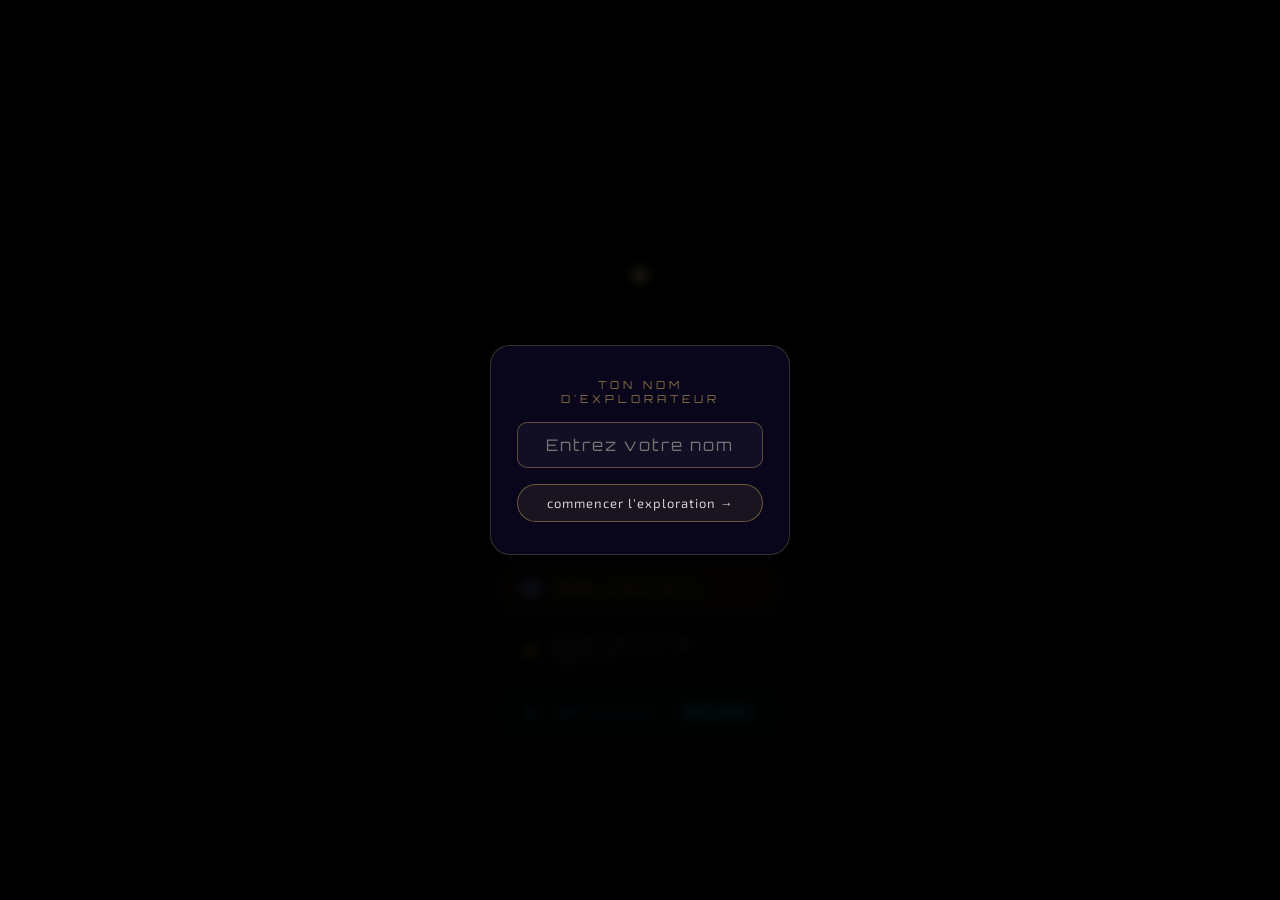
<file: mathbitcoin_v3.html>
<!DOCTYPE html>
<html lang="fr">
<head>
<meta charset="UTF-8"/>
<meta name="viewport" content="width=device-width, initial-scale=1.0, maximum-scale=1.0"/>
<title>MathBitcoin — Le Langage de l'Univers</title>
<link href="https://fonts.googleapis.com/css2?family=Orbitron:wght@300;400;700&family=Exo+2:wght@200;300;400;600&display=swap" rel="stylesheet"/>
<style>
:root{
  --gold:#ffd86f;--gold2:#c9a030;--gold-glow:rgba(255,216,111,0.25);
  --violet:#7b4fd4;--violet2:#4a2a8a;
  --cyan:#33e8ff;--red:#ff4f4f;--green:#3dff9a;
}
*{margin:0;padding:0;box-sizing:border-box;-webkit-tap-highlight-color:transparent;}
html,body{width:100%;height:100%;overflow:hidden;background:#000;font-family:'Exo 2',sans-serif;}
#bg-canvas{position:fixed;inset:0;z-index:0;}

/* SCREENS */
.screen{position:absolute;inset:0;display:flex;align-items:center;justify-content:center;
  opacity:0;pointer-events:none;transition:opacity 0.9s ease;z-index:10;}
.screen.active{opacity:1;pointer-events:all;}

/* ═══ HOME SCREEN ═══ */
#s-home{flex-direction:column;gap:0;}
.home-logo{position:relative;width:220px;height:220px;display:flex;align-items:center;justify-content:center;margin-bottom:8px;}
.orbit{position:absolute;border-radius:50%;animation:orbitIn 2s ease forwards;}
.o1{width:70px;height:70px;border:1px solid rgba(255,216,111,0.2);animation-delay:0.8s;}
.o2{width:130px;height:130px;border:1px solid rgba(255,216,111,0.12);animation-delay:1.2s;}
.o3{width:200px;height:200px;border:1px solid rgba(51,232,255,0.08);animation-delay:1.6s;}
@keyframes orbitIn{from{transform:scale(0.2);opacity:0;}to{transform:scale(1);opacity:1;}}
.os{animation:spin 18s linear infinite;}
.osr{animation:spinR 28s linear infinite;}
@keyframes spin{to{transform:rotate(360deg);}}
@keyframes spinR{to{transform:rotate(-360deg);}}
.home-dot{width:14px;height:14px;border-radius:50%;
  background:radial-gradient(circle,#fff 0%,var(--gold) 60%);
  animation:beat 2.2s ease-in-out infinite;cursor:pointer;z-index:5;}
@keyframes beat{
  0%,100%{transform:scale(0.7);box-shadow:0 0 6px 2px rgba(255,216,111,0.3);}
  50%{transform:scale(1.8);box-shadow:0 0 22px 8px rgba(255,216,111,0.6),0 0 44px 16px rgba(255,216,111,0.15);}
}
.home-title{font-family:'Orbitron',sans-serif;font-size:clamp(18px,5vw,26px);font-weight:300;
  color:var(--gold);text-shadow:0 0 20px rgba(255,216,111,0.4);letter-spacing:3px;
  margin-bottom:4px;text-align:center;}
.home-sub{font-family:'Exo 2',sans-serif;font-size:11px;letter-spacing:5px;
  color:rgba(255,255,255,0.25);text-transform:uppercase;margin-bottom:28px;}

/* Profile card */
.profile-card{background:rgba(255,255,255,0.03);border:0.5px solid rgba(255,216,111,0.15);
  border-radius:16px;padding:14px 20px;margin-bottom:20px;min-width:280px;
  display:flex;align-items:center;gap:14px;}
.profile-avatar{width:44px;height:44px;border-radius:50%;
  background:rgba(123,79,212,0.3);border:1.5px solid rgba(123,79,212,0.5);
  display:flex;align-items:center;justify-content:center;
  font-family:'Orbitron',sans-serif;font-size:16px;color:var(--gold);flex-shrink:0;}
.profile-info{flex:1;}
.profile-name{font-size:14px;font-weight:500;color:#fff;margin-bottom:3px;}
.profile-stats{font-size:11px;color:rgba(255,255,255,0.35);letter-spacing:1px;}
.profile-sats{font-family:'Orbitron',sans-serif;font-size:15px;color:var(--gold);font-weight:700;}

/* Menu buttons */
.menu{display:flex;flex-direction:column;gap:10px;width:280px;}
.menu-btn{padding:13px 20px;border-radius:12px;border:1px solid rgba(255,255,255,0.1);
  background:rgba(255,255,255,0.03);font-family:'Orbitron',sans-serif;
  font-size:11px;letter-spacing:3px;color:rgba(255,255,255,0.75);
  cursor:pointer;transition:all 0.2s;text-align:left;display:flex;align-items:center;gap:12px;}
.menu-btn:hover{border-color:rgba(255,216,111,0.4);background:rgba(255,216,111,0.05);
  color:var(--gold);transform:translateX(4px);}
.menu-btn.primary{border-color:rgba(255,216,111,0.5);background:rgba(255,216,111,0.08);color:var(--gold);}
.menu-btn.daily{border-color:rgba(51,232,255,0.4);background:rgba(51,232,255,0.04);color:var(--cyan);}
.menu-btn.secret{border-color:rgba(123,79,212,0.4);background:rgba(123,79,212,0.05);color:#b48fff;}
.btn-icon{font-size:16px;width:20px;text-align:center;}
.daily-badge{font-size:10px;padding:2px 8px;border-radius:10px;background:rgba(51,232,255,0.15);
  color:var(--cyan);margin-left:auto;letter-spacing:1px;}
.daily-done{background:rgba(61,255,154,0.12);color:var(--green);}

/* ═══ GAME SCREEN ═══ */
#s-game{flex-direction:column;align-items:center;justify-content:flex-start;padding-top:0;}
.game-bg{position:absolute;inset:0;background:radial-gradient(ellipse at 50% 25%,rgba(20,8,50,0.92) 0%,rgba(0,0,0,0.97) 65%);}

/* HUD */
.hud{position:relative;z-index:5;width:100%;max-width:460px;
  display:flex;align-items:center;justify-content:space-between;padding:14px 18px 6px;}
.hud-sats{font-family:'Orbitron',sans-serif;font-size:14px;font-weight:700;
  color:var(--gold);display:flex;align-items:center;gap:5px;}
.hud-b{width:16px;height:16px;border-radius:50%;background:var(--gold);
  display:flex;align-items:center;justify-content:center;font-size:8px;color:#000;font-weight:700;}
.hud-center{display:flex;flex-direction:column;align-items:center;gap:2px;}
.hud-lvl{font-family:'Orbitron',sans-serif;font-size:9px;letter-spacing:3px;
  color:rgba(255,255,255,0.25);text-transform:uppercase;}
.hud-lvlname{font-family:'Exo 2',sans-serif;font-size:11px;color:rgba(255,216,111,0.5);letter-spacing:1px;}
.hud-streak{font-family:'Orbitron',sans-serif;font-size:13px;color:var(--gold);
  min-width:56px;text-align:right;opacity:0;transition:opacity 0.3s;}
.hud-streak.on{opacity:1;}

/* Timer bar */
.timer-wrap{position:relative;z-index:5;width:100%;max-width:460px;padding:0 18px 4px;}
.timer-bar{height:3px;background:rgba(255,255,255,0.06);border-radius:2px;overflow:hidden;}
.timer-fill{height:100%;border-radius:2px;transition:width 0.1s linear,background 0.5s;}

/* Universe ring */
.u-wrap{position:relative;z-index:5;width:min(86vw,380px);height:min(86vw,380px);
  display:flex;align-items:center;justify-content:center;margin:2px 0;}
.u-ring{position:absolute;border-radius:50%;border:1px solid rgba(255,216,111,0.07);
  transition:border-color 0.4s,box-shadow 0.4s;}
.u-r1{inset:0;}.u-r2{inset:10%;}.u-r3{inset:20%;}
.u-r1.ok{border-color:rgba(255,216,111,0.45);box-shadow:0 0 36px rgba(255,216,111,0.12);animation:ringOk 0.6s ease;}
@keyframes ringOk{0%{transform:scale(0.96);}50%{transform:scale(1.04);}100%{transform:scale(1);}}
.u-r1.no{border-color:rgba(255,80,80,0.4);animation:ringNo 0.5s ease;}
@keyframes ringNo{0%,100%{transform:scale(1);}50%{transform:scale(0.97);}}

.problem-inner{display:flex;flex-direction:column;align-items:center;gap:4px;}
.p-domain{font-family:'Exo 2',sans-serif;font-size:10px;letter-spacing:4px;
  color:rgba(51,232,255,0.45);text-transform:uppercase;}
.p-eq{font-family:'Orbitron',sans-serif;font-size:clamp(24px,8vw,46px);font-weight:300;
  color:#fff;letter-spacing:4px;text-shadow:0 0 18px rgba(255,255,255,0.15);
  transition:opacity 0.15s;}
.p-eq.fade{opacity:0;}

/* Timer number */
.timer-num{font-family:'Orbitron',sans-serif;font-size:13px;
  color:rgba(255,255,255,0.2);margin-top:6px;transition:color 0.3s;}
.timer-num.warn{color:rgba(255,100,100,0.8);}

/* Answers */
.ans-wrap{position:relative;z-index:5;width:100%;max-width:420px;padding:0 16px 8px;}
.answers{display:grid;grid-template-columns:1fr 1fr;gap:9px;}
.ans{padding:15px 8px;border-radius:13px;border:1px solid rgba(255,255,255,0.07);
  background:rgba(255,255,255,0.02);
  font-family:'Orbitron',sans-serif;font-size:clamp(14px,5vw,20px);font-weight:300;
  color:rgba(255,255,255,0.82);cursor:pointer;transition:all 0.15s;
  -webkit-user-select:none;user-select:none;}
.ans:hover{border-color:rgba(255,216,111,0.3);background:rgba(255,216,111,0.04);transform:translateY(-1px);}
.ans:active{transform:scale(0.96);}
.ans.ok{border-color:var(--gold);background:rgba(255,216,111,0.1);
  box-shadow:0 0 24px rgba(255,216,111,0.2);animation:aOk 0.35s ease;}
.ans.no{border-color:rgba(255,80,80,0.6);background:rgba(255,80,80,0.06);animation:aNo 0.4s ease;}
.ans.reveal{border-color:rgba(255,216,111,0.45);background:rgba(255,216,111,0.05);}
@keyframes aOk{0%{transform:scale(1);}50%{transform:scale(1.05);}100%{transform:scale(1);}}
@keyframes aNo{0%,100%{transform:translateX(0);}30%{transform:translateX(-7px);}70%{transform:translateX(7px);}}

/* Progress + Ad */
.prog-wrap{position:relative;z-index:5;width:100%;max-width:420px;padding:0 16px 6px;}
.prog-bar{height:2px;background:rgba(255,255,255,0.05);border-radius:2px;overflow:hidden;}
.prog-fill{height:100%;background:linear-gradient(90deg,var(--violet),var(--gold));
  border-radius:2px;transition:width 0.4s ease;box-shadow:0 0 6px rgba(255,216,111,0.3);}
.ad-zone{position:relative;z-index:5;width:100%;max-width:420px;padding:0 16px 4px;display:flex;justify-content:center;}
.ad-slot{width:320px;height:50px;background:rgba(255,255,255,0.015);
  border:1px dashed rgba(255,255,255,0.05);border-radius:8px;
  display:flex;align-items:center;justify-content:center;
  font-size:10px;letter-spacing:2px;color:rgba(255,255,255,0.1);text-transform:uppercase;}

/* ═══ OVERLAYS ═══ */
.overlay{position:fixed;inset:0;z-index:60;display:flex;align-items:center;justify-content:center;
  background:rgba(0,0,0,0.85);opacity:0;pointer-events:none;
  transition:opacity 0.4s;backdrop-filter:blur(6px);}
.overlay.show{opacity:1;pointer-events:all;}

/* Fact overlay */
.fact-card{background:rgba(10,6,28,0.97);border:1px solid rgba(255,216,111,0.2);
  border-radius:20px;padding:32px 26px;max-width:320px;width:90%;text-align:center;
  box-shadow:0 0 60px rgba(123,79,212,0.15);}
.fact-sym{font-family:'Orbitron',sans-serif;font-size:52px;color:var(--gold);margin-bottom:10px;}
.fact-ttl{font-family:'Orbitron',sans-serif;font-size:10px;letter-spacing:4px;
  color:rgba(255,216,111,0.45);text-transform:uppercase;margin-bottom:10px;}
.fact-txt{font-size:13px;color:rgba(255,255,255,0.65);line-height:1.75;margin-bottom:22px;}
.ov-btn{padding:10px 26px;border-radius:24px;border:1px solid rgba(255,216,111,0.35);
  background:rgba(255,216,111,0.07);font-family:'Exo 2',sans-serif;font-size:13px;
  color:rgba(255,255,255,0.8);cursor:pointer;transition:all 0.2s;letter-spacing:1px;}
.ov-btn:hover{background:rgba(255,216,111,0.16);}

/* Level up */
.lvlup-card{text-align:center;padding:36px 28px;max-width:320px;width:90%;}
.lvlup-ring{width:110px;height:110px;border-radius:50%;border:2px solid var(--gold);
  display:flex;align-items:center;justify-content:center;margin:0 auto 20px;
  box-shadow:0 0 40px rgba(255,216,111,0.35);animation:lvlpulse 1.6s ease-in-out infinite;}
@keyframes lvlpulse{0%,100%{transform:scale(1);}50%{transform:scale(1.06);}}
.lvlup-num{font-family:'Orbitron',sans-serif;font-size:34px;font-weight:700;color:var(--gold);}
.lvlup-label{font-family:'Orbitron',sans-serif;font-size:9px;letter-spacing:4px;
  color:rgba(255,216,111,0.4);text-transform:uppercase;margin-bottom:6px;}
.lvlup-name{font-family:'Exo 2',sans-serif;font-size:22px;color:#fff;margin-bottom:6px;}
.lvlup-desc{font-size:13px;color:rgba(255,255,255,0.45);margin-bottom:26px;line-height:1.6;}

/* Secret / hidden level */
.secret-card{text-align:center;padding:36px 26px;max-width:340px;width:90%;}
.secret-sym{font-family:'Orbitron',sans-serif;font-size:64px;color:#b48fff;
  text-shadow:0 0 30px rgba(180,143,255,0.5);margin-bottom:12px;}
.secret-ttl{font-family:'Orbitron',sans-serif;font-size:10px;letter-spacing:4px;
  color:rgba(180,143,255,0.5);text-transform:uppercase;margin-bottom:10px;}
.secret-txt{font-size:13px;color:rgba(255,255,255,0.6);line-height:1.75;margin-bottom:24px;}

/* Daily challenge */
.daily-card{text-align:center;padding:32px 26px;max-width:320px;width:90%;}
.daily-sym{font-family:'Orbitron',sans-serif;font-size:48px;color:var(--cyan);
  text-shadow:0 0 20px rgba(51,232,255,0.4);margin-bottom:10px;}
.daily-ttl{font-family:'Orbitron',sans-serif;font-size:10px;letter-spacing:4px;
  color:rgba(51,232,255,0.45);text-transform:uppercase;margin-bottom:8px;}
.daily-txt{font-size:13px;color:rgba(255,255,255,0.6);line-height:1.7;margin-bottom:6px;}
.daily-reward{font-family:'Orbitron',sans-serif;font-size:18px;color:var(--gold);margin:10px 0 20px;}
.daily-timer-bar{width:100%;height:6px;background:rgba(51,232,255,0.1);border-radius:3px;overflow:hidden;margin-bottom:20px;}
.daily-timer-fill{height:100%;background:var(--cyan);border-radius:3px;transition:width 0.1s linear;}

/* Wormhole transition */
#s-worm{background:#000;overflow:hidden;}
.worm-c{position:absolute;inset:0;display:flex;align-items:center;justify-content:center;overflow:hidden;}
.worm-flash{position:absolute;inset:0;background:#fff;opacity:0;pointer-events:none;transition:opacity 0.25s;}

/* Floating reward */
.rfloat{position:fixed;font-family:'Orbitron',sans-serif;font-size:12px;font-weight:700;
  color:var(--gold);text-shadow:0 0 8px rgba(255,216,111,0.8);pointer-events:none;z-index:200;
  animation:floatUp 1.1s ease forwards;}
@keyframes floatUp{0%{opacity:1;transform:translateY(0) scale(1);}100%{opacity:0;transform:translateY(-70px) scale(1.4);}}

/* Name input */
.name-card{background:rgba(10,6,28,0.97);border:1px solid rgba(255,216,111,0.2);
  border-radius:20px;padding:32px 26px;max-width:300px;width:88%;text-align:center;}
.name-title{font-family:'Orbitron',sans-serif;font-size:11px;letter-spacing:4px;
  color:rgba(255,216,111,0.5);text-transform:uppercase;margin-bottom:16px;}
.name-input{width:100%;padding:12px 16px;border-radius:10px;
  border:1px solid rgba(255,216,111,0.3);background:rgba(255,255,255,0.04);
  font-family:'Orbitron',sans-serif;font-size:16px;color:#fff;
  text-align:center;letter-spacing:2px;outline:none;margin-bottom:16px;}
.name-input:focus{border-color:rgba(255,216,111,0.7);}
</style>
</head>
<body>
<canvas id="bg-canvas"></canvas>

<!-- HOME -->
<div class="screen active" id="s-home">
  <div style="display:flex;flex-direction:column;align-items:center;">
    <div class="home-logo">
      <div class="orbit o1 os"></div>
      <div class="orbit o2 osr"></div>
      <div class="orbit o3 os"></div>
      <div class="home-dot" onclick="enterPortal()"></div>
    </div>
    <div class="home-title">MathBitcoin</div>
    <div class="home-sub">le langage de l'univers</div>
    <div class="profile-card" id="profileCard">
      <div class="profile-avatar" id="profileAvatar">?</div>
      <div class="profile-info">
        <div class="profile-name" id="profileName">Explorateur</div>
        <div class="profile-stats">Niveau <span id="profileLvl">1</span> · <span id="profileQ">0</span> questions</div>
      </div>
      <div class="profile-sats" id="profileSats">0 ⚡</div>
    </div>
    <div class="menu">
      <div class="menu-btn primary" onclick="startGame('normal')">
        <span class="btn-icon">🌌</span>Mode exploration
      </div>
      <div class="menu-btn" onclick="startGame('speed')" style="border-color:rgba(255,216,111,0.25);">
        <span class="btn-icon">⚡</span>Mode contre-la-montre
      </div>
      <div class="menu-btn daily" id="dailyBtn" onclick="showDaily()">
        <span class="btn-icon">☀</span>Défi du jour
        <span class="daily-badge" id="dailyBadge">NOUVEAU</span>
      </div>
      <div class="menu-btn secret" id="secretBtn" onclick="showSecret()" style="display:none;">
        <span class="btn-icon">⬡</span>Tableau caché
      </div>
    </div>
  </div>
</div>

<!-- WORMHOLE -->
<div class="screen" id="s-worm">
  <div class="worm-c" id="wormC"></div>
  <div class="worm-flash" id="wormFlash"></div>
</div>

<!-- GAME -->
<div class="screen" id="s-game">
  <div class="game-bg"></div>
  <div class="hud">
    <div class="hud-sats"><div class="hud-b">₿</div><span id="satDisp">0</span></div>
    <div class="hud-center">
      <div class="hud-lvl">Niveau <span id="lvlDisp">1</span></div>
      <div class="hud-lvlname" id="lvlNameDisp">Le Pico</div>
    </div>
    <div class="hud-streak" id="streakDisp"></div>
  </div>
  <div class="timer-wrap">
    <div class="timer-bar"><div class="timer-fill" id="timerFill" style="width:100%;background:var(--gold);"></div></div>
  </div>
  <div class="u-wrap">
    <div class="u-ring u-r1" id="uR1"></div>
    <div class="u-ring u-r2"></div>
    <div class="u-ring u-r3"></div>
    <div class="problem-inner">
      <div class="p-domain" id="pDomain">arithmétique</div>
      <div class="p-eq" id="pEq">— —</div>
      <div class="timer-num" id="timerNum" style="display:none;">30</div>
    </div>
  </div>
  <div class="ans-wrap"><div class="answers" id="ansGrid"></div></div>
  <div class="prog-wrap"><div class="prog-bar"><div class="prog-fill" id="progFill" style="width:0%"></div></div></div>
  <div class="ad-zone">
    <!-- REMPLACE PAR TON TAG ADSENSE :
    <ins class="adsbygoogle" style="display:inline-block;width:320px;height:50px"
      data-ad-client="ca-pub-XXXXXXXXXXXXXXXX" data-ad-slot="XXXXXXXXXX"></ins>
    -->
    <div class="ad-slot">espace adsense</div>
  </div>
</div>

<!-- OVERLAYS -->
<div class="overlay" id="nameOverlay">
  <div class="name-card">
    <div class="name-title">ton nom d'explorateur</div>
    <input class="name-input" id="nameInput" maxlength="14" placeholder="Entrez votre nom" autocomplete="off"/>
    <div class="ov-btn" onclick="saveName()">commencer l'exploration →</div>
  </div>
</div>
<div class="overlay" id="factOverlay">
  <div class="fact-card">
    <div class="fact-sym" id="fSym">∞</div>
    <div class="fact-ttl" id="fTtl">saviez-vous?</div>
    <div class="fact-txt" id="fTxt"></div>
    <div class="ov-btn" onclick="closeFact()">continuer l'exploration →</div>
  </div>
</div>
<div class="overlay" id="lvlupOverlay">
  <div class="lvlup-card">
    <div class="lvlup-ring"><div class="lvlup-num" id="luNum">2</div></div>
    <div class="lvlup-label">nouveau niveau</div>
    <div class="lvlup-name" id="luName">La Spirale</div>
    <div class="lvlup-desc" id="luDesc">L'univers s'expand. Tu vois plus loin.</div>
    <div class="ov-btn" onclick="closeLvlUp()">continuer →</div>
  </div>
</div>
<div class="overlay" id="secretOverlay">
  <div class="secret-card">
    <div class="secret-sym" id="secSym">⬡</div>
    <div class="secret-ttl" id="secTtl">tableau caché découvert</div>
    <div class="secret-txt" id="secTxt"></div>
    <div class="ov-btn" onclick="closeSecret()">fermer le tableau →</div>
  </div>
</div>
<div class="overlay" id="dailyOverlay">
  <div class="daily-card">
    <div class="daily-sym">☀</div>
    <div class="daily-ttl">défi du jour</div>
    <div class="daily-txt" id="dailyDesc">10 questions · 60 secondes</div>
    <div class="daily-reward" id="dailyRewardTxt">+50 ⚡ bonus</div>
    <div class="daily-timer-bar" id="dailyTimerWrap" style="display:none;">
      <div class="daily-timer-fill" id="dailyTimerFill" style="width:100%;"></div>
    </div>
    <div class="ov-btn" onclick="startDaily()">relever le défi →</div>
  </div>
</div>
<div class="overlay" id="dailyDoneOverlay">
  <div class="fact-card">
    <div class="fact-sym">✦</div>
    <div class="fact-ttl">défi accompli</div>
    <div class="fact-txt" id="dailyDoneTxt">Tu as gagné le bonus du jour.</div>
    <div class="ov-btn" onclick="closeDailyDone()">revenir à l'univers →</div>
  </div>
</div>

<script>
// ══════════ CANVAS STARFIELD ══════════
const cv=document.getElementById('bg-canvas');
const cx=cv.getContext('2d');
let ST=[];
function rsz(){cv.width=innerWidth;cv.height=innerHeight;}
function ist(){ST=[];for(let i=0;i<200;i++)ST.push({x:Math.random()*cv.width,y:Math.random()*cv.height,r:Math.random()*1.8+0.2,op:Math.random()*0.7+0.1,sp:Math.random()*0.4+0.05,ph:Math.random()*Math.PI*2});}
function dst(t){cx.clearRect(0,0,cv.width,cv.height);cx.fillStyle='#000';cx.fillRect(0,0,cv.width,cv.height);ST.forEach(s=>{const o=s.op*(0.4+0.6*Math.sin(t*s.sp+s.ph));cx.beginPath();cx.arc(s.x,s.y,s.r,0,Math.PI*2);cx.fillStyle=`rgba(255,255,255,${o})`;cx.fill();});requestAnimationFrame(dst);}
rsz();ist();requestAnimationFrame(dst);
window.addEventListener('resize',()=>{rsz();ist();});

// ══════════ AUDIO ENGINE ══════════
let AC;
function getAC(){if(!AC)AC=new(window.AudioContext||window.webkitAudioContext)();return AC;}
function playTone(freq,dur,type='sine',vol=0.15,delay=0){
  try{
    const ac=getAC();
    const o=ac.createOscillator();
    const g=ac.createGain();
    o.connect(g);g.connect(ac.destination);
    o.type=type;o.frequency.setValueAtTime(freq,ac.currentTime+delay);
    g.gain.setValueAtTime(vol,ac.currentTime+delay);
    g.gain.exponentialRampToValueAtTime(0.001,ac.currentTime+delay+dur);
    o.start(ac.currentTime+delay);o.stop(ac.currentTime+delay+dur);
  }catch(e){}
}
function sndCorrect(){
  playTone(523,0.12,'sine',0.12);
  playTone(659,0.12,'sine',0.10,0.1);
  playTone(784,0.18,'sine',0.10,0.2);
}
function sndWrong(){
  playTone(220,0.08,'sawtooth',0.08);
  playTone(180,0.15,'sawtooth',0.07,0.09);
}
function sndLvlUp(){
  [523,659,784,1047].forEach((f,i)=>playTone(f,0.22,'sine',0.12,i*0.12));
}
function sndTick(){playTone(880,0.05,'sine',0.05);}
function sndSecret(){
  playTone(440,0.3,'sine',0.08);
  playTone(554,0.3,'sine',0.07,0.15);
  playTone(659,0.5,'sine',0.09,0.3);
}
function sndDaily(){
  [392,523,659,784].forEach((f,i)=>playTone(f,0.25,'triangle',0.1,i*0.1));
}

// ══════════ SAVE / LOAD ══════════
const SAVE_KEY='mbv3';
function loadSave(){
  try{return JSON.parse(localStorage.getItem(SAVE_KEY))||{};}catch(e){return{};}
}
function writeSave(d){
  try{localStorage.setItem(SAVE_KEY,JSON.stringify(d));}catch(e){}
}
function getSave(){
  let d=loadSave();
  if(!d.name)d.name='';
  if(!d.sats)d.sats=0;
  if(!d.level)d.level=0;
  if(!d.totalQ)d.totalQ=0;
  if(!d.secretsFound)d.secretsFound=[];
  if(!d.dailyDate)d.dailyDate='';
  if(!d.dailyDone)d.dailyDone=false;
  return d;
}
function patchSave(obj){
  const d=getSave();Object.assign(d,obj);writeSave(d);return d;
}

// ══════════ PROFILE ══════════
function renderProfile(){
  const d=getSave();
  document.getElementById('profileName').textContent=d.name||'Explorateur';
  document.getElementById('profileAvatar').textContent=(d.name||'E')[0].toUpperCase();
  document.getElementById('profileSats').textContent=d.sats+'⚡';
  document.getElementById('profileLvl').textContent=d.level+1;
  document.getElementById('profileQ').textContent=d.totalQ;
  // Daily badge
  const today=new Date().toDateString();
  const done=d.dailyDate===today&&d.dailyDone;
  const badge=document.getElementById('dailyBadge');
  badge.textContent=done?'FAIT':'NOUVEAU';
  badge.className='daily-badge'+(done?' daily-done':'');
  // Secret button
  const sb=document.getElementById('secretBtn');
  if(d.totalQ>=20||d.secretsFound.length>0)sb.style.display='flex';
}

// ══════════ SCREEN SWITCH ══════════
function show(id,delay=0){
  setTimeout(()=>{
    document.querySelectorAll('.screen').forEach(s=>s.classList.remove('active'));
    document.getElementById(id).classList.add('active');
  },delay);
}
function showOv(id){document.getElementById(id).classList.add('show');}
function hideOv(id){document.getElementById(id).classList.remove('show');}

// ══════════ NAME INPUT ══════════
function checkName(){
  const d=getSave();
  if(!d.name){showOv('nameOverlay');}
  else renderProfile();
}
function saveName(){
  const n=document.getElementById('nameInput').value.trim();
  if(!n)return;
  patchSave({name:n});
  hideOv('nameOverlay');
  renderProfile();
}
document.getElementById('nameInput').addEventListener('keydown',e=>{if(e.key==='Enter')saveName();});

// ══════════ PORTAL / WORMHOLE ══════════
function enterPortal(){
  startWormhole(()=>{startGame('normal');});
}
function startWormhole(cb){
  show('s-worm');
  const c=document.getElementById('wormC');c.innerHTML='';
  // Vortex
  for(let i=0;i<10;i++){
    const r=document.createElement('div');
    const sz=14+i*15;
    r.style.cssText=`position:absolute;width:${sz}px;height:${sz}px;border-radius:50%;
      border:1px solid rgba(255,216,111,0);transform:scale(0);
      animation:vox 1.8s ease forwards;animation-delay:${i*0.06}s;`;
    c.appendChild(r);
  }
  // Streaks
  for(let i=0;i<36;i++){
    const s=document.createElement('div');
    const a=(i/36)*360,d=Math.random()*0.5,th=Math.random()<0.25?2:1;
    s.style.cssText=`position:absolute;top:50%;left:50%;width:${th}px;height:0;
      transform:translate(-50%,0) rotate(${a}deg);transform-origin:50% 0;
      background:linear-gradient(to bottom,rgba(255,216,111,0),rgba(255,216,111,0.9),#fff);
      opacity:0;animation:stk 1.4s ease-out forwards;animation-delay:${d}s;`;
    c.appendChild(s);
  }
  const st=document.createElement('style');
  st.textContent=`
    @keyframes vox{0%{transform:scale(0);border-color:rgba(255,216,111,0.8);opacity:1;}100%{transform:scale(9);border-color:rgba(255,216,111,0);opacity:0;}}
    @keyframes stk{0%{opacity:0;height:0;}15%{opacity:1;}100%{opacity:0;height:62vmax;}}
  `;
  document.head.appendChild(st);
  setTimeout(()=>{document.getElementById('wormFlash').style.opacity='1';},1500);
  setTimeout(()=>{if(cb)cb();},1900);
}

// ══════════ LEVELS ══════════
const LEVELS=[
  {name:'Le Pico',    desc:'L\'univers naît d\'un point.',   ops:['+'],       max:10,qpl:8 },
  {name:'Le Cercle',  desc:'La première forme parfaite.',    ops:['+','-'],   max:15,qpl:8 },
  {name:'La Spirale', desc:'Phi structure toute croissance.',ops:['+','-'],   max:20,qpl:10},
  {name:'Le Triangle',desc:'La stabilité vient de 3 points.',ops:['+','-','×'],max:12,qpl:10},
  {name:'La Symétrie',desc:'L\'univers aime l\'équilibre.',  ops:['+','-','×'],max:15,qpl:10},
  {name:'Le Portail', desc:'Tu traverses vers plus loin.',   ops:['+','-','×','÷'],max:12,qpl:12},
  {name:'La Constellation',desc:'Les étoiles obéissent aux maths.',ops:['+','-','×','÷'],max:20,qpl:12},
  {name:'L\'Univers', desc:'Tu lis le langage du cosmos.',   ops:['+','-','×','÷'],max:25,qpl:15},
];
const DOMAINS={'+':'addition','-':'soustraction','×':'multiplication','÷':'division'};

// ══════════ MATH FACTS ══════════
const FACTS=[
  {s:'π',t:'le nombre π',tx:'Pi est partout : dans les cercles, les ondes, la lumière. Il est le même partout dans l\'univers, des atomes aux galaxies.'},
  {s:'φ',t:'le nombre d\'or',tx:'Phi (1.618...) gouverne la spirale des coquillages, la disposition des graines de tournesol, et la croissance des galaxies.'},
  {s:'0',t:'le zéro',tx:'Le zéro n\'existait pas dans l\'arithmétique antique. Les Mayas l\'ont inventé vers 350 apr. J.-C. — une révolution qui a rendu l\'algèbre possible.'},
  {s:'∞',t:'l\'infini',tx:'Certains infinis sont plus grands que d\'autres. L\'infini des nombres réels est strictement plus grand que l\'infini des entiers.'},
  {s:'√2',t:'la racine de 2',tx:'Les Babyloniens connaissaient √2 il y a 3700 ans, gravé sur une tablette d\'argile. C\'est la diagonale d\'un carré de côté 1.'},
  {s:'∑',t:'les sommes',tx:'Gauss a calculé 1+2+...+100 = 5050 à 7 ans en quelques secondes. Il avait vu que chaque paire (1+100, 2+99...) valait 101.'},
  {s:'e',t:'le nombre e',tx:'e = 2.718... est la base de la croissance naturelle. Les populations, les intérêts composés, et la radioactivité suivent tous e.'},
  {s:'i',t:'le nombre imaginaire',tx:'i = √(-1) n\'existe pas sur la droite des nombres réels — mais il permet de décrire les ondes électromagnétiques et les circuits électroniques.'},
];

// ══════════ SECRET TABLETS ══════════
const SECRETS=[
  {s:'⬡',t:'Le Tableau de Fibonacci',tx:'1, 1, 2, 3, 5, 8, 13, 21... Chaque nombre est la somme des deux précédents. Ce pattern apparaît dans les fleurs, les coquillages, les pinecônes — et dans le génome humain.'},
  {s:'△',t:'Le Triangle de Pascal',tx:'Chaque nombre est la somme des deux au-dessus. Les diagonales cachent les nombres triangulaires, les puissances de 2, et les coefficients binomiaux. Un seul triangle contient l\'algèbre entière.'},
  {s:'○',t:'La Quadrature du Cercle',tx:'Depuis l\'Antiquité, les mathématiciens ont cherché à construire un carré de même surface qu\'un cercle avec une règle et un compas. En 1882, on a prouvé que c\'est impossible — car π est transcendant.'},
  {s:'∞',t:'L\'Hôtel de Hilbert',tx:'Un hôtel avec une infinité de chambres toutes occupées peut encore accueillir un nouveau client — il suffit de déplacer chaque client de la chambre n à la chambre n+1. L\'infini défie l\'intuition.'},
];

// ══════════ GAME STATE ══════════
let G={sats:0,streak:0,level:0,qCount:0,currentAns:0,locked:false,
       mode:'normal',timerSec:0,timerMax:30,timerInt:null,
       dailyQ:0,dailyCorrect:0,isDailyActive:false,factEvery:5};

function getLvl(){return LEVELS[Math.min(G.level,LEVELS.length-1)];}

function rand(a,b){return Math.floor(Math.random()*(b-a+1))+a;}

function makeQ(){
  const l=getLvl();
  const op=l.ops[rand(0,l.ops.length-1)];
  let a,b,ans;
  if(op==='+'){a=rand(1,l.max);b=rand(1,l.max);ans=a+b;}
  else if(op==='-'){a=rand(5,l.max+5);b=rand(1,a);ans=a-b;}
  else if(op==='×'){a=rand(2,l.max);b=rand(2,Math.min(l.max,12));ans=a*b;}
  else{b=rand(2,l.max);ans=rand(1,l.max);a=b*ans;}
  return{eq:`${a} ${op} ${b} = ?`,ans,op};
}
function wrongOpts(c){
  const s=new Set();
  while(s.size<3){const r=Math.max(6,Math.floor(Math.abs(c)*0.35));let w=c+rand(-r,r);if(w!==c&&w>=0&&!s.has(w))s.add(w);}
  return[...s];
}
function shuffle(a){for(let i=a.length-1;i>0;i--){const j=rand(0,i);[a[i],a[j]]=[a[j],a[i]];}return a;}

// ══════════ START GAME ══════════
function startGame(mode){
  const d=getSave();
  G={sats:d.sats,streak:0,level:d.level,qCount:0,currentAns:0,locked:false,
     mode,timerSec:30,timerMax:30,timerInt:null,
     dailyQ:0,dailyCorrect:0,isDailyActive:false,factEvery:5};

  const tn=document.getElementById('timerNum');
  const tf=document.getElementById('timerFill');
  if(mode==='speed'){
    tn.style.display='block';
    tf.style.background='var(--gold)';
  } else {
    tn.style.display='none';
    tf.style.width='100%';
    tf.style.background='var(--violet)';
  }

  startWormhole(()=>{show('s-game');updateHUD();nextQ();});
}

// ══════════ TIMER ══════════
function startTimer(){
  clearInterval(G.timerInt);
  G.timerSec=G.timerMax;
  const tf=document.getElementById('timerFill');
  const tn=document.getElementById('timerNum');
  tf.style.transition='none';tf.style.width='100%';
  tf.style.background='var(--gold)';

  G.timerInt=setInterval(()=>{
    G.timerSec-=0.1;
    if(G.timerSec<=0){clearInterval(G.timerInt);timeUp();return;}
    const pct=(G.timerSec/G.timerMax)*100;
    tf.style.transition='width 0.1s linear';
    tf.style.width=pct+'%';
    if(G.timerSec<10){
      tf.style.background='var(--red)';
      tn.classList.add('warn');
      if(Math.round(G.timerSec*10)%10===0)sndTick();
    }
    tn.textContent=Math.ceil(G.timerSec);
  },100);
}
function timeUp(){
  G.locked=true;
  document.querySelectorAll('.ans').forEach(b=>{b.style.pointerEvents='none';});
  document.getElementById('uR1').classList.add('no');
  sndWrong();
  G.streak=0;updateHUD();
  setTimeout(()=>{G.locked=false;nextQ();},900);
}

// ══════════ NEXT QUESTION ══════════
function nextQ(){
  if(G.locked)return;
  const l=getLvl();
  const q=makeQ();
  G.currentAns=q.ans;G.locked=false;

  document.getElementById('pDomain').textContent=DOMAINS[q.op]||'calcul';
  const eq=document.getElementById('pEq');
  eq.classList.add('fade');
  setTimeout(()=>{eq.textContent=q.eq;eq.classList.remove('fade');},180);

  const grid=document.getElementById('ansGrid');grid.innerHTML='';
  shuffle([q.ans,...wrongOpts(q.ans)]).forEach(o=>{
    const b=document.createElement('button');
    b.className='ans';b.textContent=o;b.onclick=()=>answer(b,o);
    grid.appendChild(b);
  });
  const pct=((G.qCount%l.qpl)/l.qpl)*100;
  document.getElementById('progFill').style.width=pct+'%';

  if(G.mode==='speed')startTimer();
}

// ══════════ ANSWER ══════════
function answer(btn,chosen){
  if(G.locked)return;
  G.locked=true;
  clearInterval(G.timerInt);
  document.querySelectorAll('.ans').forEach(b=>b.style.pointerEvents='none');
  G.qCount++;

  // Daily tracking
  if(G.isDailyActive){G.dailyQ++;if(chosen===G.currentAns)G.dailyCorrect++;}

  if(chosen===G.currentAns){
    btn.classList.add('ok');
    document.getElementById('uR1').classList.add('ok');
    setTimeout(()=>document.getElementById('uR1').classList.remove('ok'),800);
    sndCorrect();
    G.streak++;
    const bonus=Math.floor(1+G.streak*0.6+G.level*0.4);
    G.sats+=bonus;
    showReward(btn,'+'+bonus+' ⚡');
    patchSave({sats:G.sats,level:G.level,totalQ:getSave().totalQ+1});
    updateHUD();
    renderProfile();

    // Check secret unlock
    const d=getSave();
    if(d.totalQ>0&&d.totalQ%25===0){
      const idx=Math.floor(Math.random()*SECRETS.length);
      if(!d.secretsFound.includes(idx)){
        patchSave({secretsFound:[...d.secretsFound,idx]});
        setTimeout(()=>triggerSecret(idx),600);return;
      }
    }
    // Daily done
    if(G.isDailyActive&&G.dailyQ>=10){setTimeout(()=>finishDaily(),600);return;}
    // Level up
    if(G.qCount>0&&G.qCount%getLvl().qpl===0&&G.level<LEVELS.length-1){
      setTimeout(()=>doLvlUp(),600);return;
    }
    // Math fact
    if(G.qCount%G.factEvery===0){setTimeout(()=>showFact(),600);return;}
    setTimeout(()=>{G.locked=false;nextQ();},700);

  } else {
    btn.classList.add('no');
    document.getElementById('uR1').classList.add('no');
    setTimeout(()=>document.getElementById('uR1').classList.remove('no'),600);
    sndWrong();
    document.querySelectorAll('.ans').forEach(b=>{if(parseInt(b.textContent)===G.currentAns)b.classList.add('reveal');});
    G.streak=0;updateHUD();
    patchSave({totalQ:getSave().totalQ+1});
    setTimeout(()=>{G.locked=false;nextQ();},1100);
  }
}

function updateHUD(){
  document.getElementById('satDisp').textContent=G.sats;
  document.getElementById('lvlDisp').textContent=G.level+1;
  document.getElementById('lvlNameDisp').textContent=getLvl().name;
  const sb=document.getElementById('streakDisp');
  if(G.streak>1){sb.textContent=G.streak+'× 🔥';sb.classList.add('on');}
  else sb.classList.remove('on');
}

function showReward(btn,txt){
  const r=document.createElement('div');r.className='rfloat';r.textContent=txt;
  const rc=btn.getBoundingClientRect();
  r.style.left=(rc.left+rc.width/2-20)+'px';r.style.top=(rc.top-10)+'px';
  document.body.appendChild(r);setTimeout(()=>r.remove(),1200);
}

// ══════════ FACT ══════════
function showFact(){
  const f=FACTS[rand(0,FACTS.length-1)];
  document.getElementById('fSym').textContent=f.s;
  document.getElementById('fTtl').textContent=f.t;
  document.getElementById('fTxt').textContent=f.tx;
  showOv('factOverlay');
}
function closeFact(){hideOv('factOverlay');G.locked=false;nextQ();}

// ══════════ LEVEL UP ══════════
function doLvlUp(){
  G.level=Math.min(G.level+1,LEVELS.length-1);
  patchSave({level:G.level});
  const l=getLvl();
  document.getElementById('luNum').textContent=G.level+1;
  document.getElementById('luName').textContent=l.name;
  document.getElementById('luDesc').textContent=l.desc;
  sndLvlUp();showOv('lvlupOverlay');
}
function closeLvlUp(){hideOv('lvlupOverlay');updateHUD();G.locked=false;nextQ();}

// ══════════ SECRET TABLETS ══════════
function triggerSecret(idx){
  const s=SECRETS[idx%SECRETS.length];
  document.getElementById('secSym').textContent=s.s;
  document.getElementById('secTtl').textContent=s.t;
  document.getElementById('secTxt').textContent=s.tx;
  sndSecret();showOv('secretOverlay');
  renderProfile();
}
function showSecret(){
  const d=getSave();
  const idx=d.secretsFound.length>0?d.secretsFound[rand(0,d.secretsFound.length-1)]:rand(0,SECRETS.length-1);
  triggerSecret(idx);
}
function closeSecret(){hideOv('secretOverlay');G.locked=false;if(document.getElementById('s-game').classList.contains('active'))nextQ();}

// ══════════ DAILY CHALLENGE ══════════
function showDaily(){
  const d=getSave();
  const today=new Date().toDateString();
  const done=d.dailyDate===today&&d.dailyDone;
  if(done){
    document.getElementById('dailyDesc').textContent='Défi déjà complété aujourd\'hui. Reviens demain!';
    document.getElementById('dailyRewardTxt').textContent='✓ Bonus réclamé';
    document.getElementById('dailyTimerWrap').style.display='none';
  } else {
    document.getElementById('dailyDesc').textContent='10 questions · 60 secondes · niveau actuel';
    document.getElementById('dailyRewardTxt').textContent='+50 ⚡ bonus';
    document.getElementById('dailyTimerWrap').style.display='none';
  }
  showOv('dailyOverlay');
}
let dailyTimerInt=null;
function startDaily(){
  const d=getSave();
  const today=new Date().toDateString();
  if(d.dailyDate===today&&d.dailyDone){hideOv('dailyOverlay');return;}
  hideOv('dailyOverlay');
  G.isDailyActive=true;G.dailyQ=0;G.dailyCorrect=0;

  // Start game in normal mode if not already in game
  if(!document.getElementById('s-game').classList.contains('active')){
    G.sats=d.sats;G.streak=0;G.level=d.level;G.qCount=0;G.locked=false;G.mode='normal';
    document.getElementById('timerNum').style.display='none';
    document.getElementById('timerFill').style.background='var(--violet)';
    startWormhole(()=>{show('s-game');updateHUD();nextQ();});
  } else {
    G.locked=false;nextQ();
  }
  sndDaily();
}
function finishDaily(){
  G.isDailyActive=false;
  clearInterval(dailyTimerInt);
  const today=new Date().toDateString();
  const bonus=50;
  G.sats+=bonus;
  patchSave({sats:G.sats,dailyDate:today,dailyDone:true});
  document.getElementById('dailyDoneTxt').textContent=`${G.dailyCorrect}/10 correctes · +${bonus} ⚡ bonus ajouté à ton compte!`;
  sndLvlUp();showOv('dailyDoneOverlay');
  renderProfile();
}
function closeDailyDone(){hideOv('dailyDoneOverlay');updateHUD();G.locked=false;nextQ();}

// ══════════ INIT ══════════
checkName();
renderProfile();
</script>
</body>
</html>
</file>
